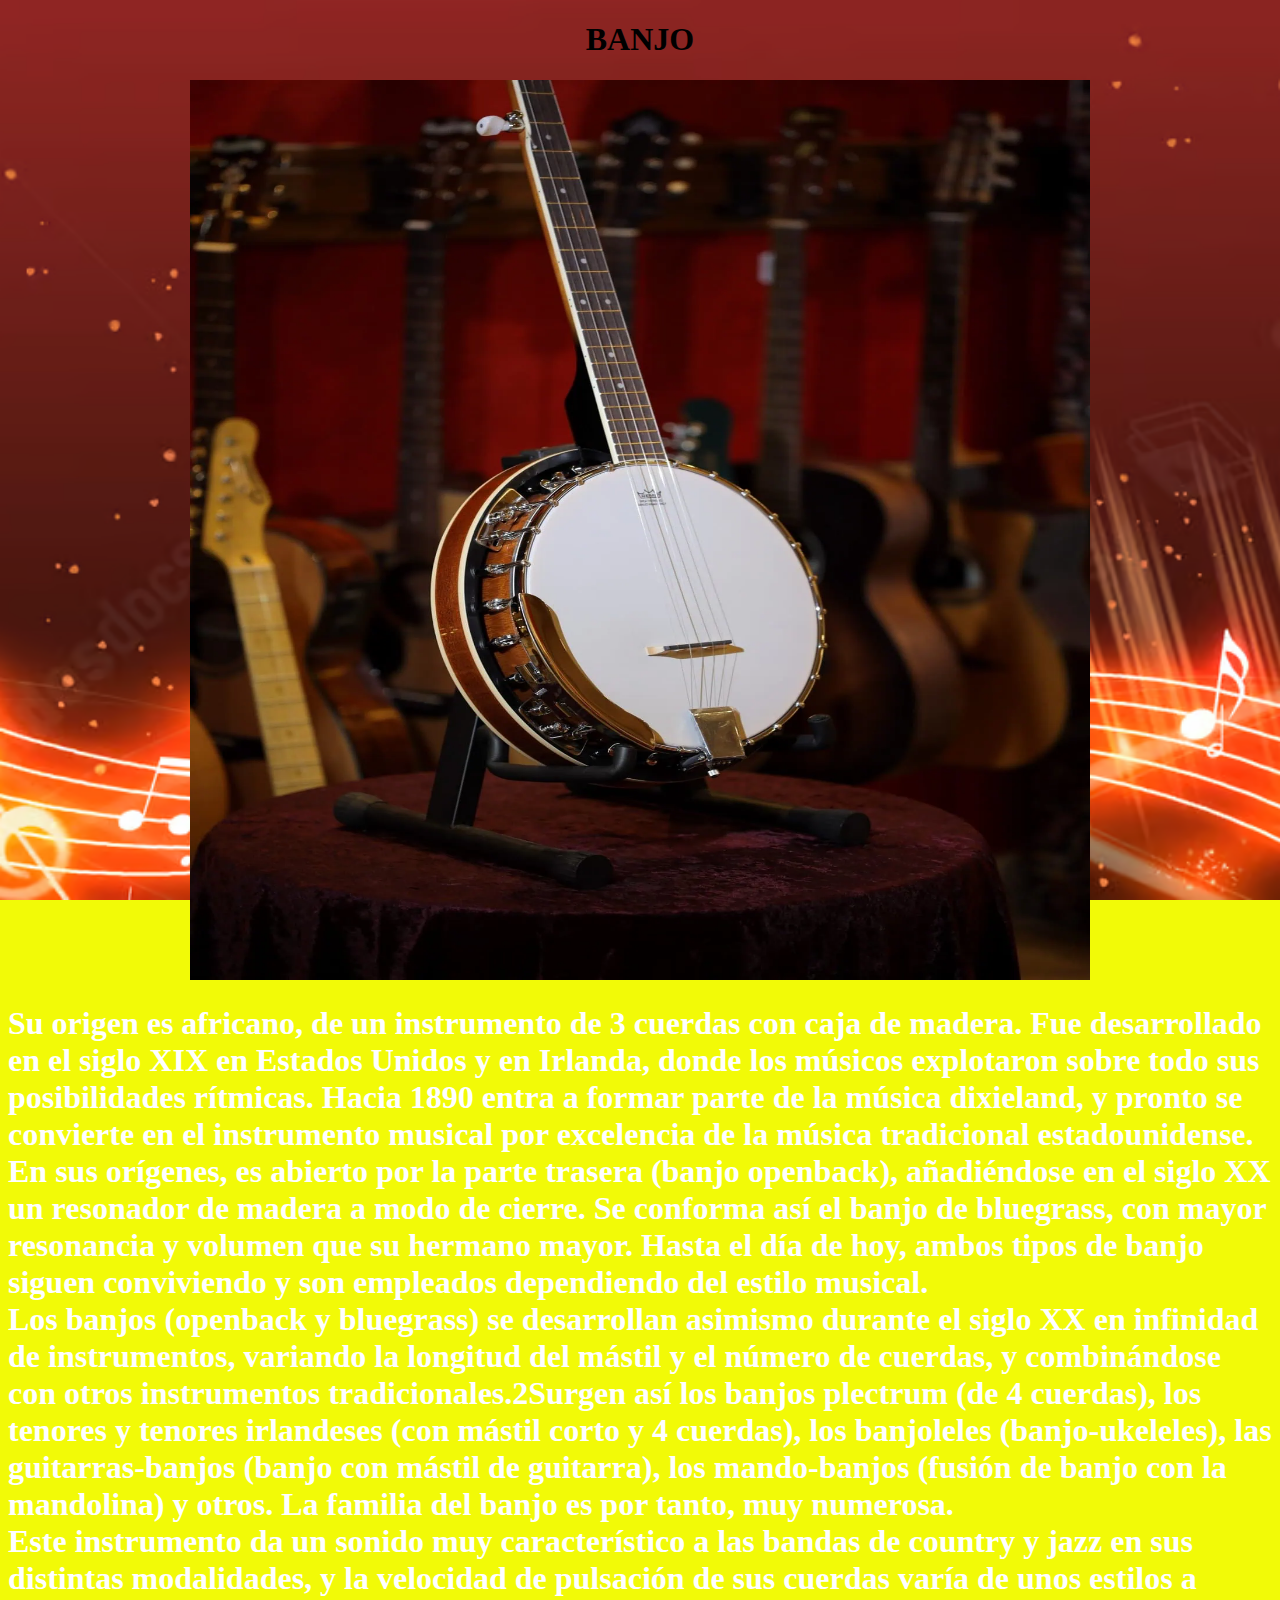
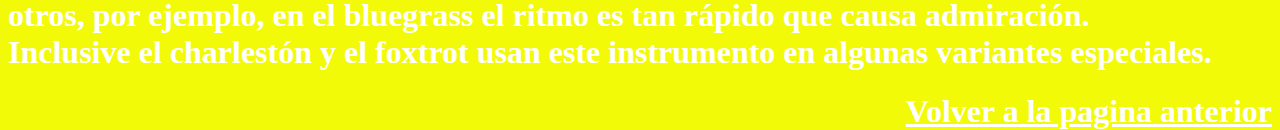
<file: banjo.html>
<!DOCTYPE html>
<html lang="en">

<head>
    <meta charset="UTF-8">
    <meta name="viewport" content="width=device-width, initial-scale=1.0">
    <link rel="stylesheet" href="./app1.css">
    <title>Banjo</title>
</head>

<body bgcolor="#f2fa07">
    <center>
        <header>
            <h1>BANJO</h1>
        </header>
        <img src="./banjo.webp" style="height: 900px; width: 900px;">
    </center>
    <section><p>
        <h1>Su origen es africano, de un instrumento de 3 cuerdas con caja de madera. Fue desarrollado en el siglo XIX en
        Estados Unidos y en Irlanda, donde los músicos explotaron sobre todo sus posibilidades rítmicas. Hacia 1890
        entra a formar parte de la música dixieland, y pronto se convierte en el instrumento musical por excelencia de
        la música tradicional estadounidense. <br>

        En sus orígenes, es abierto por la parte trasera (banjo openback), añadiéndose en el siglo XX un resonador de
        madera a modo de cierre. Se conforma así el banjo de bluegrass, con mayor resonancia y volumen que su hermano
        mayor. Hasta el día de hoy, ambos tipos de banjo siguen conviviendo y son empleados dependiendo del estilo
        musical. <br>

        Los banjos (openback y bluegrass) se desarrollan asimismo durante el siglo XX en infinidad de instrumentos,
        variando la longitud del mástil y el número de cuerdas, y combinándose con otros instrumentos tradicionales.2​
        Surgen así los banjos plectrum (de 4 cuerdas), los tenores y tenores irlandeses (con mástil corto y 4 cuerdas),
        los banjoleles (banjo-ukeleles), las guitarras-banjos (banjo con mástil de guitarra), los mando-banjos (fusión
        de banjo con la mandolina) y otros. La familia del banjo es por tanto, muy numerosa. <br>

        Este instrumento da un sonido muy característico a las bandas de country y jazz en sus distintas modalidades, y
        la velocidad de pulsación de sus cuerdas varía de unos estilos a otros, por ejemplo, en el bluegrass el ritmo es
        tan rápido que causa admiración. <br>

        Inclusive el charlestón y el foxtrot usan este instrumento en algunas variantes especiales.</h1>
    </p></section>
    <h1><a href="cuerdas.html" style="float: right; color: white;">Volver a la pagina anterior</a></h1>
</body>

</html>
</file>
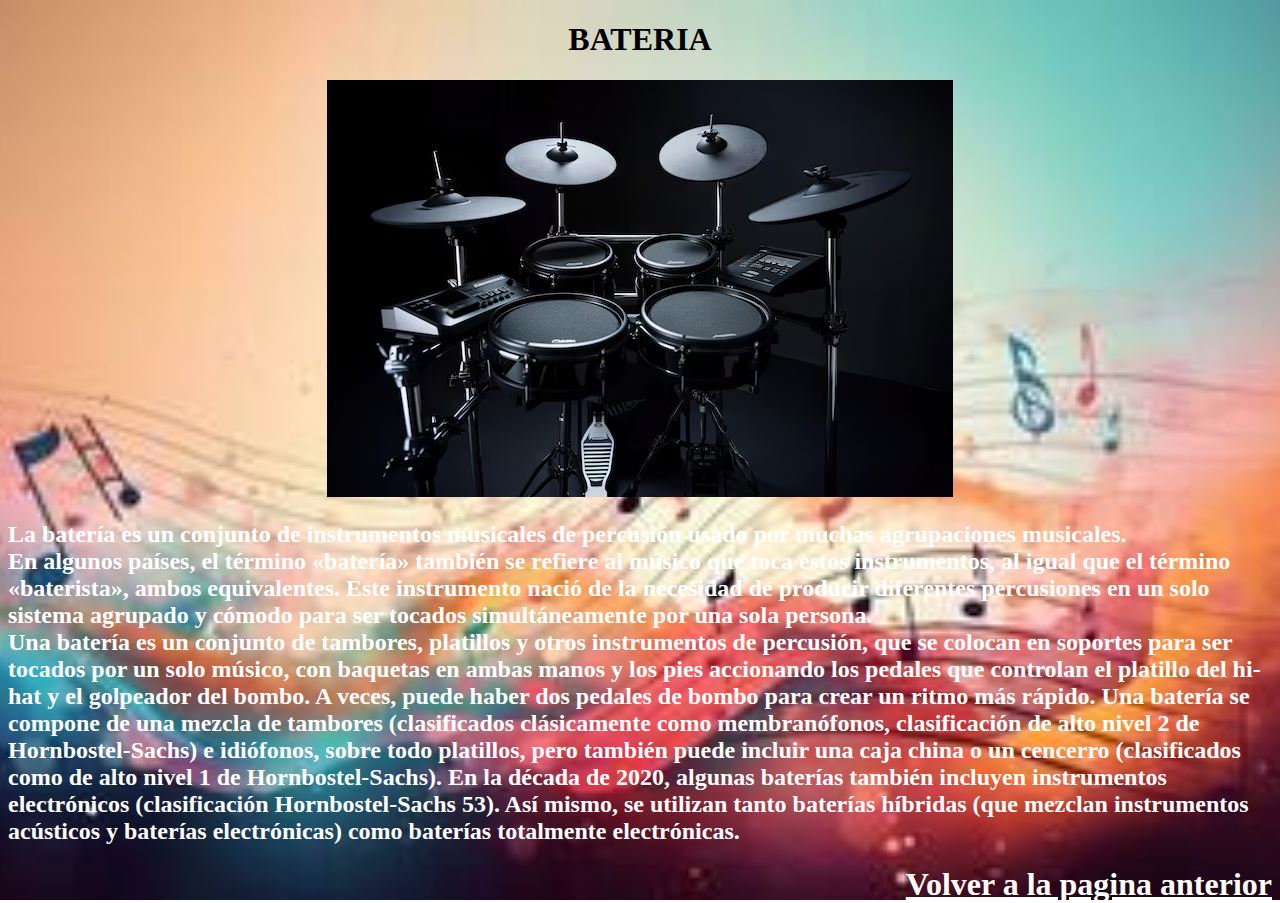
<file: bateria.html>
<!DOCTYPE html>
<html lang="en">

<head>
    <meta charset="UTF-8">
    <meta name="viewport" content="width=device-width, initial-scale=1.0">
    <link rel="stylesheet" href="./app2.css">
    <title>Bateria</title>
</head>

<body>
    <center>
        <header>
            <h1>BATERIA</h1>
        </header>
        <img src="./4.avif">
    </center>
    <section><p>
        <h2>La batería es un conjunto de instrumentos musicales de percusión usado por muchas agrupaciones musicales. <br>

        En algunos países, el término «batería» también se refiere al músico que toca estos instrumentos, al igual que
        el término «baterista», ambos equivalentes. Este instrumento nació de la necesidad de producir diferentes
        percusiones en un solo sistema agrupado y cómodo para ser tocados simultáneamente por una sola persona. <br>

        Una batería es un conjunto de tambores, platillos y otros instrumentos de percusión, que se colocan en soportes
        para ser tocados por un solo músico, con baquetas en ambas manos y los pies accionando los pedales que
        controlan el platillo del hi-hat y el golpeador del bombo. A veces, puede haber dos pedales de bombo para crear
        un ritmo más rápido. Una batería se compone de una mezcla de tambores (clasificados clásicamente como
        membranófonos, clasificación de alto nivel 2 de Hornbostel-Sachs) e idiófonos, sobre todo platillos, pero
        también puede incluir una caja china o un cencerro (clasificados como de alto nivel 1 de Hornbostel-Sachs). En
        la década de 2020, algunas baterías también incluyen instrumentos electrónicos (clasificación Hornbostel-Sachs
        53). Así mismo, se utilizan tanto baterías híbridas (que mezclan instrumentos acústicos y baterías electrónicas)
        como baterías totalmente electrónicas.</h2>
    </p></section>
    <h1><a href="percusion.html" style="float: right; color: white;">Volver a la pagina anterior</a></h1>
</body>

</html>
</file>
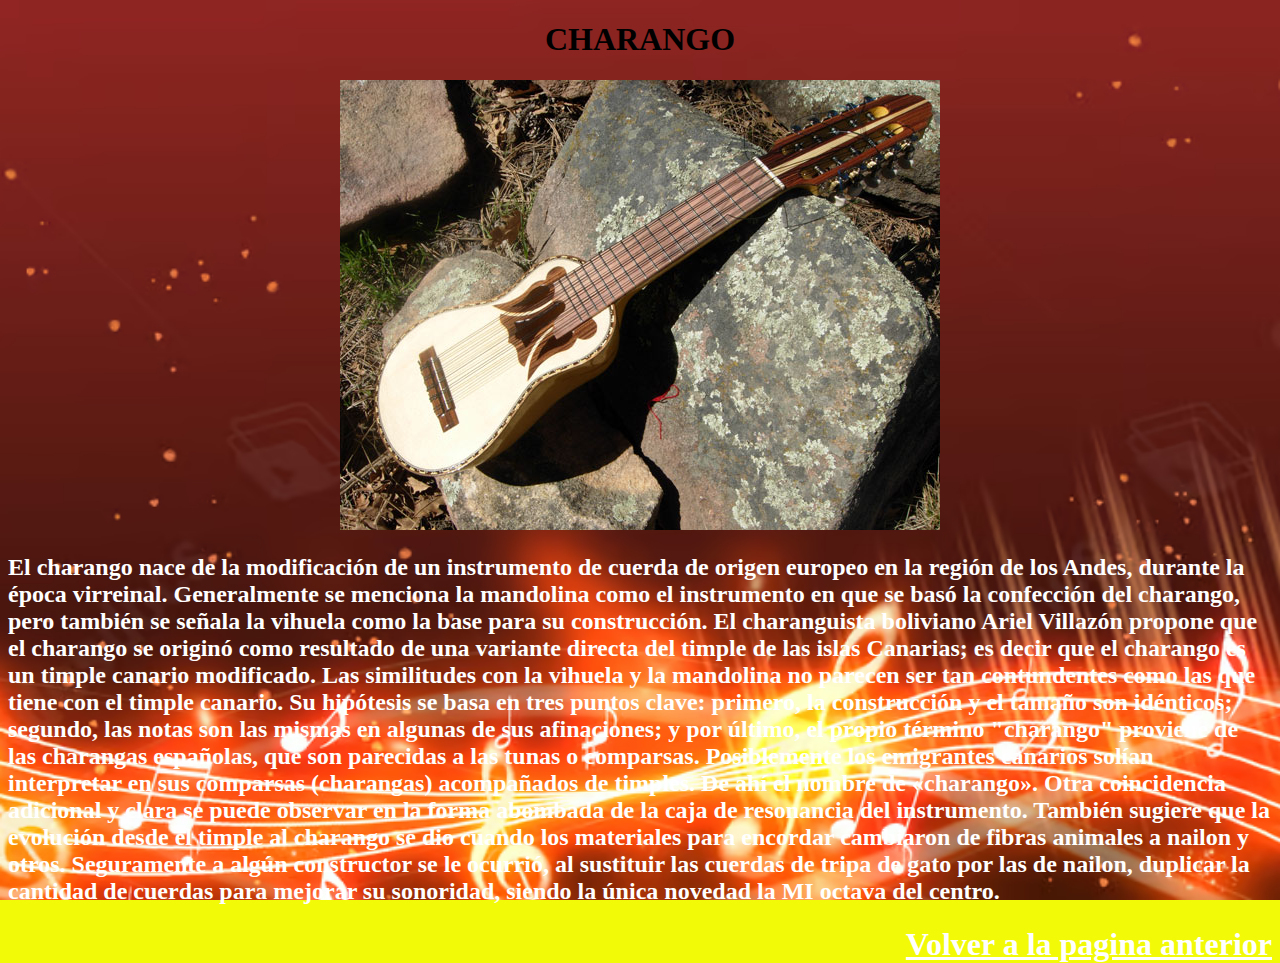
<file: charango.html>
<!DOCTYPE html>
<html lang="en">

<head>
    <meta charset="UTF-8">
    <meta name="viewport" content="width=device-width, initial-scale=1.0">
    <link rel="stylesheet" href="./app1.css">
    <title>Charango</title>
</head>

<body bgcolor="#f2fa07">
    <center>
        <header>
            <h1>CHARANGO</h1>
        </header>
        <img src="./charango.jpg">
    </center>
    <section><p>
        <h2>El charango nace de la modificación de un instrumento de cuerda de origen europeo en la región de los Andes,
        durante la época virreinal. Generalmente se menciona la mandolina como el instrumento en que se basó la
        confección del charango, pero también se señala la vihuela como la base para su construcción. El charanguista
        boliviano Ariel Villazón propone que el charango se originó como resultado de una variante directa del timple de
        las islas Canarias; es decir que el charango es un timple canario modificado. Las similitudes con la vihuela y
        la mandolina no parecen ser tan contundentes como las que tiene con el timple canario. Su hipótesis se basa en
        tres puntos clave: primero, la construcción y el tamaño son idénticos; segundo, las notas son las mismas en
        algunas de sus afinaciones; y por último, el propio término "charango" proviene de las charangas españolas, que
        son parecidas a las tunas o comparsas. Posiblemente los emigrantes canarios solían interpretar en sus comparsas
        (charangas) acompañados de timples. De ahí el nombre de «charango». Otra coincidencia adicional y clara se puede
        observar en la forma abombada de la caja de resonancia del instrumento. También sugiere que la evolución desde
        el timple al charango se dio cuando los materiales para encordar cambiaron de fibras animales a nailon y otros.
        Seguramente a algún constructor se le ocurrió, al sustituir las cuerdas de tripa de gato por las de nailon,
        duplicar la cantidad de cuerdas para mejorar su sonoridad, siendo la única novedad la MI octava del centro.</h2>
    </p></section>
    <h1><a href="cuerdas.html" style="float: right; color: white;">Volver a la pagina anterior</a></h1>
</body>

</html>
</file>
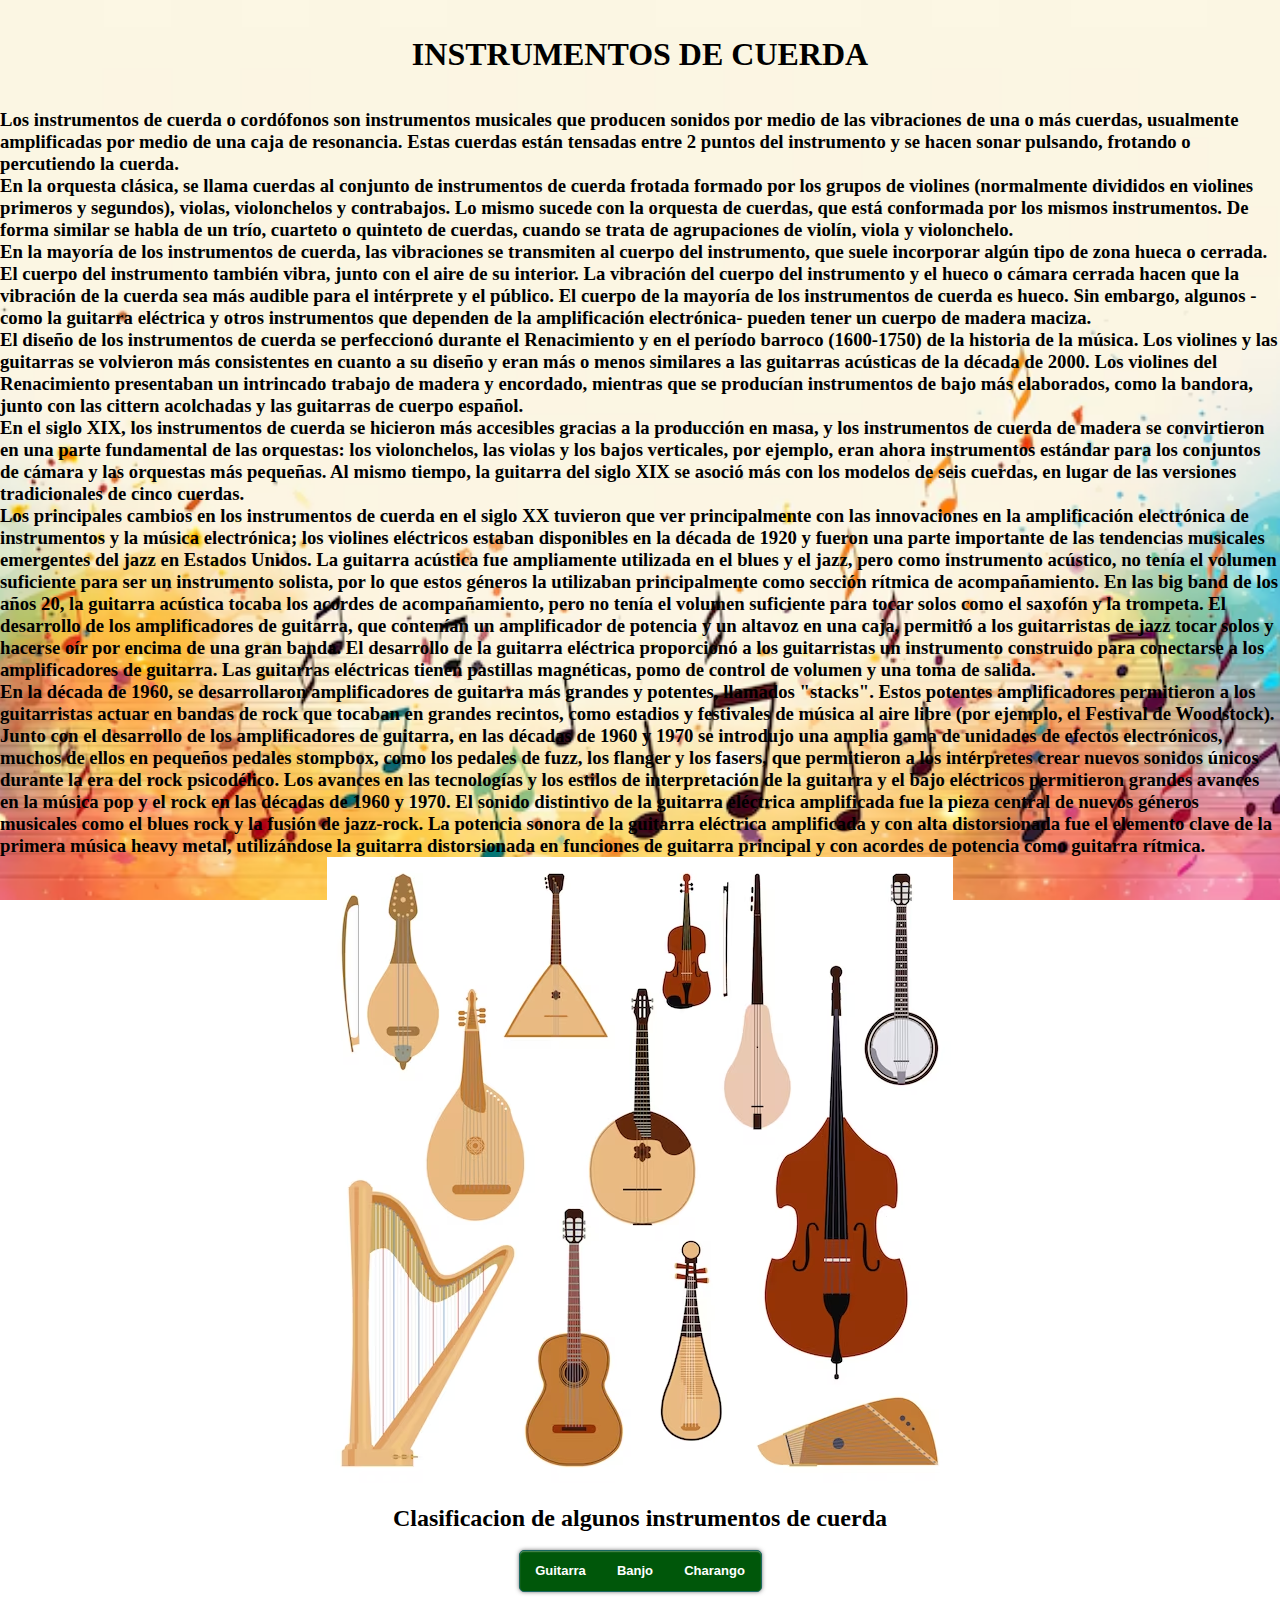
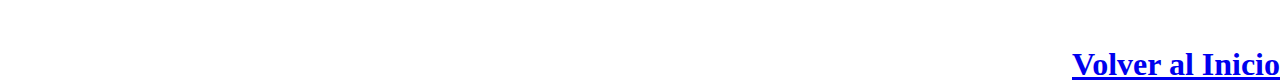
<file: cuerdas.html>
<!DOCTYPE html>
<html lang="en">

<head>
    <meta charset="UTF-8">
    <meta name="viewport" content="width=device-width, initial-scale=1.0">
    <link rel="stylesheet" href="./app.css">
    <title>Instrumentos de Cuerda</title>
</head>

<body>
    <center>
        <header><br><br>
            <h1>INSTRUMENTOS DE CUERDA</h1>
        </header>
    </center><br><br>
    <section><p>
    <h3>Los instrumentos de cuerda o cordófonos son instrumentos musicales que producen sonidos por medio de las
        vibraciones de una o más cuerdas, usualmente amplificadas por medio de una caja de resonancia. Estas cuerdas
        están tensadas entre 2 puntos del instrumento y se hacen sonar pulsando, frotando o percutiendo la cuerda. <br>

        En la orquesta clásica, se llama cuerdas al conjunto de instrumentos de cuerda frotada formado por los grupos de
        violines (normalmente divididos en violines primeros y segundos), violas, violonchelos y contrabajos. Lo mismo
        sucede con la orquesta de cuerdas, que está conformada por los mismos instrumentos. De forma similar se habla de
        un trío, cuarteto o quinteto de cuerdas, cuando se trata de agrupaciones de violín, viola y violonchelo. <br>

        En la mayoría de los instrumentos de cuerda, las vibraciones se transmiten al cuerpo del instrumento, que suele
        incorporar algún tipo de zona hueca o cerrada. El cuerpo del instrumento también vibra, junto con el aire de su
        interior. La vibración del cuerpo del instrumento y el hueco o cámara cerrada hacen que la vibración de la
        cuerda sea más audible para el intérprete y el público. El cuerpo de la mayoría de los instrumentos de cuerda es
        hueco. Sin embargo, algunos -como la guitarra eléctrica y otros instrumentos que dependen de la amplificación
        electrónica- pueden tener un cuerpo de madera maciza. <br>

        El diseño de los instrumentos de cuerda se perfeccionó durante el Renacimiento y en el período barroco
        (1600-1750) de la historia de la música. Los violines y las guitarras se volvieron más consistentes en cuanto a
        su diseño y eran más o menos similares a las guitarras acústicas de la década de 2000. Los violines del
        Renacimiento presentaban un intrincado trabajo de madera y encordado, mientras que se producían instrumentos de
        bajo más elaborados, como la bandora, junto con las cittern acolchadas y las guitarras de cuerpo español. <br>

        En el siglo XIX, los instrumentos de cuerda se hicieron más accesibles gracias a la producción en masa, y los
        instrumentos de cuerda de madera se convirtieron en una parte fundamental de las orquestas: los violonchelos,
        las violas y los bajos verticales, por ejemplo, eran ahora instrumentos estándar para los conjuntos de cámara y
        las orquestas más pequeñas. Al mismo tiempo, la guitarra del siglo XIX se asoció más con los modelos de seis
        cuerdas, en lugar de las versiones tradicionales de cinco cuerdas. <br>

        Los principales cambios en los instrumentos de cuerda en el siglo XX tuvieron que ver principalmente con las
        innovaciones en la amplificación electrónica de instrumentos y la música electrónica; los violines eléctricos
        estaban disponibles en la década de 1920 y fueron una parte importante de las tendencias musicales emergentes
        del jazz en Estados Unidos. La guitarra acústica fue ampliamente utilizada en el blues y el jazz, pero como
        instrumento acústico, no tenía el volumen suficiente para ser un instrumento solista, por lo que estos géneros
        la utilizaban principalmente como sección rítmica de acompañamiento. En las big band de los años 20, la guitarra
        acústica tocaba los acordes de acompañamiento, pero no tenía el volumen suficiente para tocar solos como el
        saxofón y la trompeta. El desarrollo de los amplificadores de guitarra, que contenían un amplificador de
        potencia y un altavoz en una caja, permitió a los guitarristas de jazz tocar solos y hacerse oír por encima de
        una gran banda. El desarrollo de la guitarra eléctrica proporcionó a los guitarristas un instrumento construido
        para conectarse a los amplificadores de guitarra. Las guitarras eléctricas tienen pastillas magnéticas, pomo de
        control de volumen y una toma de salida. <br>

        En la década de 1960, se desarrollaron amplificadores de guitarra más grandes y potentes, llamados "stacks".
        Estos potentes amplificadores permitieron a los guitarristas actuar en bandas de rock que tocaban en grandes
        recintos, como estadios y festivales de música al aire libre (por ejemplo, el Festival de Woodstock). Junto con
        el desarrollo de los amplificadores de guitarra, en las décadas de 1960 y 1970 se introdujo una amplia gama de
        unidades de efectos electrónicos, muchos de ellos en pequeños pedales stompbox, como los pedales de fuzz, los
        flanger y los fasers, que permitieron a los intérpretes crear nuevos sonidos únicos durante la era del rock
        psicodélico. Los avances en las tecnologías y los estilos de interpretación de la guitarra y el bajo eléctricos
        permitieron grandes avances en la música pop y el rock en las décadas de 1960 y 1970. El sonido distintivo de la
        guitarra eléctrica amplificada fue la pieza central de nuevos géneros musicales como el blues rock y la fusión
        de jazz-rock. La potencia sonora de la guitarra eléctrica amplificada y con alta distorsionada fue el elemento
        clave de la primera música heavy metal, utilizándose la guitarra distorsionada en funciones de guitarra
        principal y con acordes de potencia como guitarra rítmica. </h3>
    </p></section>
    <center>
        <img src="./11.avif">
        <section>
            <br>
            <h2>Clasificacion de algunos instrumentos de cuerda</h2><br>
            <link rel="stylesheet" href="mbcsmbljql.css" type="text/css" />
            <div id="mbljqlebul_wrapper" style="max-width: 241px;">
                <ul id="mbljqlebul_table" class="mbljqlebul_menulist css_menu">
                    <li class="first_button">
                        <div class="buttonbg" style="width: 82px;"><a href="guitarra.html">Guitarra</a></div>
                    </li>
                    <li>
                        <div class="buttonbg" style="width: 67px;"><a href="banjo.html">Banjo</a></div>
                    </li>
                    <li class="last_button">
                        <div class="buttonbg"><a href="charango.html">Charango</a></div>
                    </li>
                </ul>
            </div>
        </section>
        <script type="text/javascript" src="mbjsmbljql.js"></script>
        <br>
    </center>
    <br><br>
    <h1><a href="./index.html" style="float: right;">Volver al Inicio</a></h1>
</body>

</html>
</file>
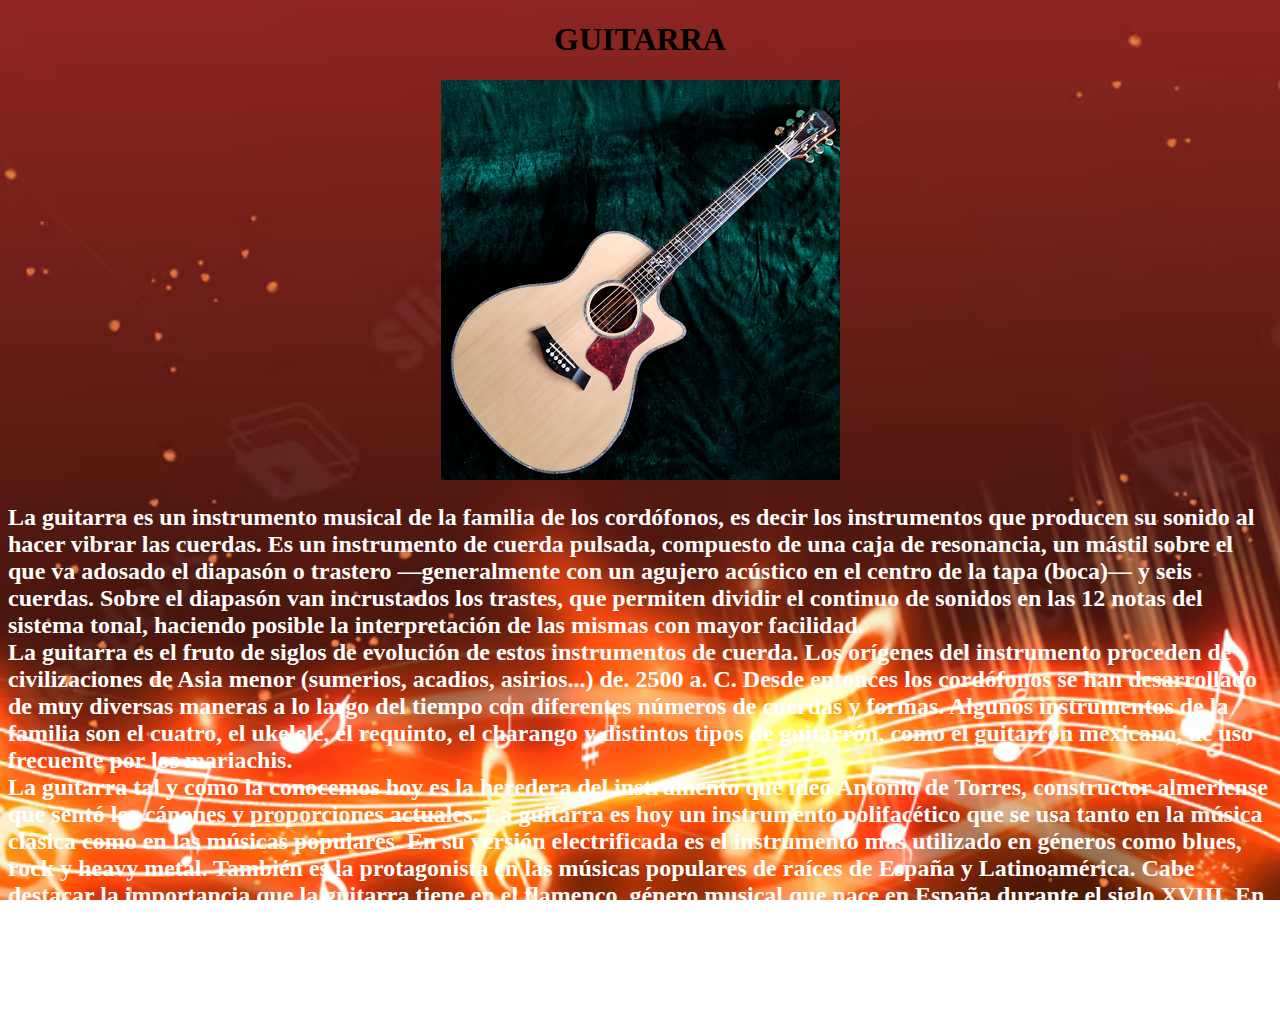
<file: guitarra.html>
<!DOCTYPE html>
<html lang="en">

<head>
    <meta charset="UTF-8">
    <meta name="viewport" content="width=device-width, initial-scale=1.0">
    <link rel="stylesheet" href="./app1.css">
    <title>Guitarra</title>
</head>

<body>
    <center>
        <header>
            <h1>GUITARRA</h1>
        </header>
        <img src="./guitarra.png">
    </center>
    <section><p>
        <h2>La guitarra es un instrumento musical de la familia de los cordófonos, es decir los instrumentos que producen su
        sonido al hacer vibrar las cuerdas. Es un instrumento de cuerda pulsada, compuesto de una caja de resonancia, un
        mástil sobre el que va adosado el diapasón o trastero —generalmente con un agujero acústico en el centro de la
        tapa (boca)— y seis cuerdas. Sobre el diapasón van incrustados los trastes, que permiten dividir el continuo
        de sonidos en las 12 notas del sistema tonal, haciendo posible la interpretación de las mismas con mayor
        facilidad. <br>

        La guitarra es el fruto de siglos de evolución de estos instrumentos de cuerda. Los orígenes del instrumento
        proceden de civilizaciones de Asia menor (sumerios, acadios, asirios...) de. 2500 a. C. Desde entonces los
        cordófonos se han desarrollado de muy diversas maneras a lo largo del tiempo con diferentes números de cuerdas y
        formas. Algunos instrumentos de la familia son el cuatro, el ukelele, el requinto, el charango y distintos tipos
        de guitarrón, como el guitarrón mexicano, de uso frecuente por los mariachis. <br>

        La guitarra tal y como la conocemos hoy es la heredera del instrumento que ideó Antonio de Torres, constructor
        almeriense que sentó los cánones y proporciones actuales. La guitarra es hoy un instrumento polifacético que
        se usa tanto en la música clásica como en las músicas populares. En su versión electrificada es el instrumento
        más utilizado en géneros como blues, rock y heavy metal. También es la protagonista en las músicas populares de
        raíces de España y Latinoamérica. Cabe destacar la importancia que la guitarra tiene en el flamenco, género
        musical que nace en España durante el siglo XVIII. En la actualidad los guitarristas flamencos suelen usar una
        guitarra con ligeras variaciones en la construcción, conocida como guitarra de flamenco. La guitarra clásica
        es también bastante frecuente entre los cantautores.</h2>
    </p></section>
    <h1><a href="cuerdas.html" style="float: right; color: white;">Volver a la pagina anterior</a></h1>
</body>

</html>
</file>
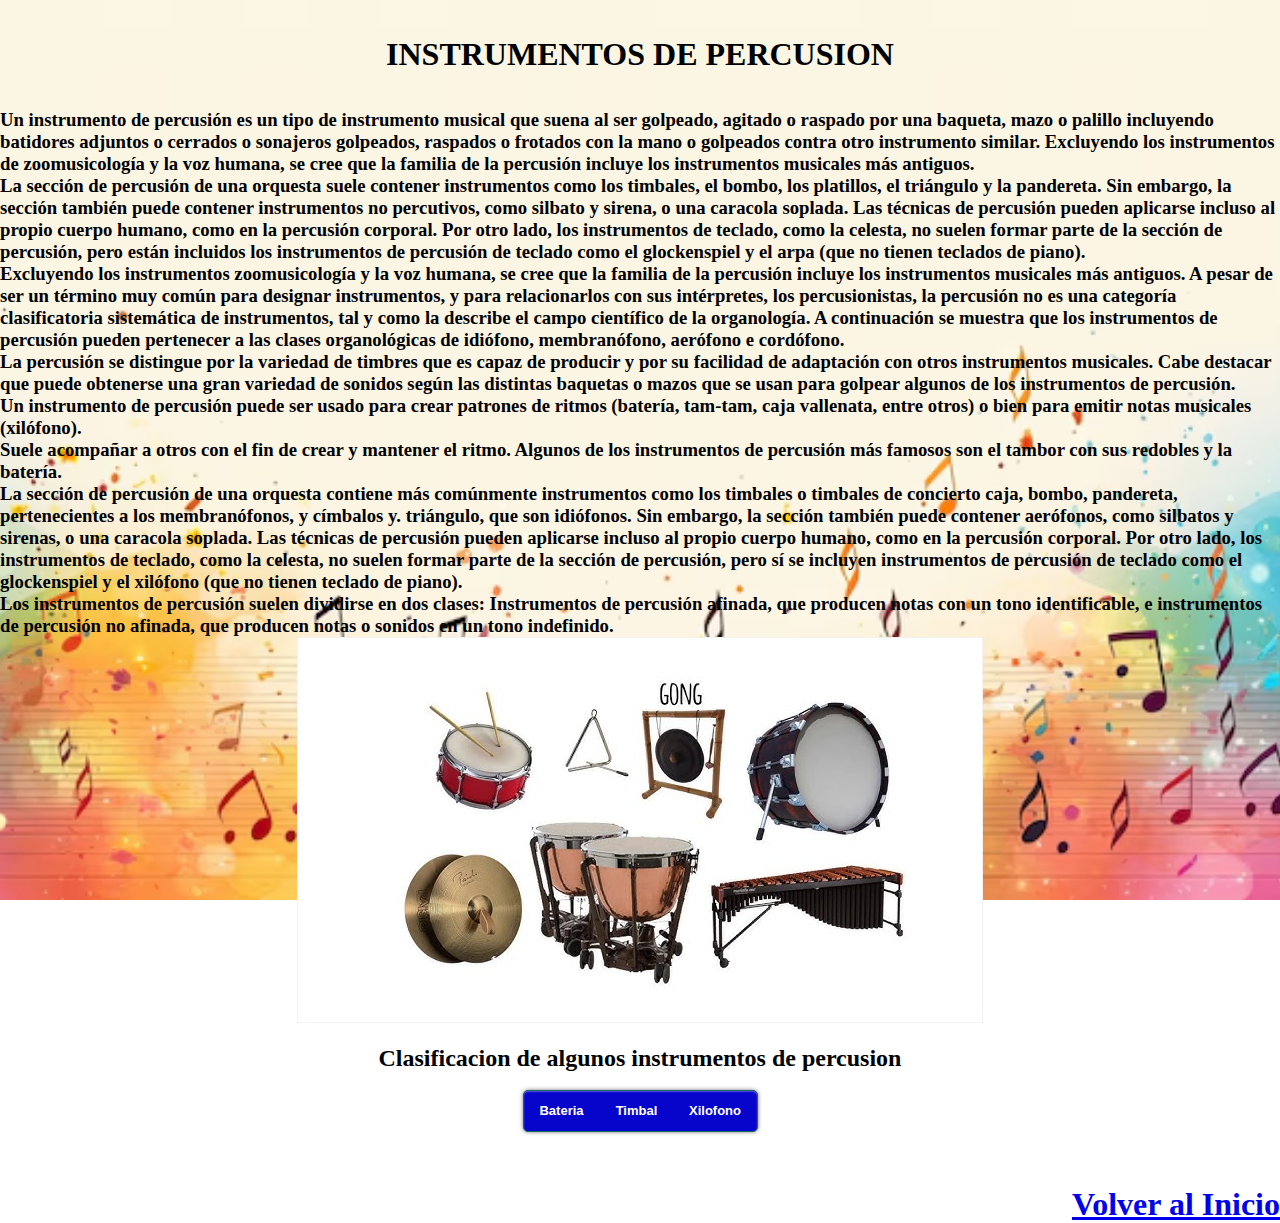
<file: percusion.html>
<!DOCTYPE html>
<html lang="en">

<head>
    <meta charset="UTF-8">
    <meta name="viewport" content="width=device-width, initial-scale=1.0">
    <link rel="stylesheet" href="./app.css">
    <title>Instrumentos de Percusion</title>
</head>

<body>
    <center>
        <header><br><br><h1>INSTRUMENTOS DE PERCUSION</h1></header>
    </center><br><br>
    <section><p>
        <h3>Un instrumento de percusión es un tipo de instrumento musical que suena al ser golpeado, agitado o raspado por
        una baqueta, mazo o palillo incluyendo batidores adjuntos o cerrados o sonajeros golpeados, raspados o frotados
        con la mano o golpeados contra otro instrumento similar. Excluyendo los instrumentos de zoomusicología y la
        voz humana, se cree que la familia de la percusión incluye los instrumentos musicales más antiguos. <br>

        La sección de percusión de una orquesta suele contener instrumentos como los timbales, el bombo, los platillos,
        el triángulo y la pandereta. Sin embargo, la sección también puede contener instrumentos no percutivos, como
        silbato y sirena, o una caracola soplada. Las técnicas de percusión pueden aplicarse incluso al propio cuerpo
        humano, como en la percusión corporal. Por otro lado, los instrumentos de teclado, como la celesta, no suelen
        formar parte de la sección de percusión, pero están incluidos los instrumentos de percusión de teclado como el
        glockenspiel y el arpa (que no tienen teclados de piano). <br>

        Excluyendo los instrumentos zoomusicología y la voz humana, se cree que la familia de la percusión incluye los
        instrumentos musicales más antiguos. A pesar de ser un término muy común para designar instrumentos, y para
        relacionarlos con sus intérpretes, los percusionistas, la percusión no es una categoría clasificatoria
        sistemática de instrumentos, tal y como la describe el campo científico de la organología. A continuación se
        muestra que los instrumentos de percusión pueden pertenecer a las clases organológicas de idiófono,
        membranófono, aerófono e cordófono. <br>

        La percusión se distingue por la variedad de timbres que es capaz de producir y por su facilidad de adaptación
        con otros instrumentos musicales. Cabe destacar que puede obtenerse una gran variedad de sonidos según las
        distintas baquetas o mazos que se usan para golpear algunos de los instrumentos de percusión. <br>

        Un instrumento de percusión puede ser usado para crear patrones de ritmos (batería, tam-tam, caja vallenata,
        entre otros) o bien para emitir notas musicales (xilófono). <br>
        Suele acompañar a otros con el fin de crear y mantener el ritmo. Algunos de los instrumentos de percusión más
        famosos son el tambor con sus redobles y la batería. <br>

        La sección de percusión de una orquesta contiene más comúnmente instrumentos como los timbales o timbales de
        concierto caja, bombo, pandereta, pertenecientes a los membranófonos, y címbalos y. triángulo, que son
        idiófonos. Sin embargo, la sección también puede contener aerófonos, como silbatos y sirenas, o una caracola
        soplada. Las técnicas de percusión pueden aplicarse incluso al propio cuerpo humano, como en la percusión
        corporal. Por otro lado, los instrumentos de teclado, como la celesta, no suelen formar parte de la sección de
        percusión, pero sí se incluyen instrumentos de percusión de teclado como el glockenspiel y el xilófono (que no
        tienen teclado de piano). <br>

        Los instrumentos de percusión suelen dividirse en dos clases: Instrumentos de percusión afinada, que producen
        notas con un tono identificable, e instrumentos de percusión no afinada, que producen notas o sonidos en un tono
        indefinido.</h3>
    </p></section>
    <center>
        <img src="./10.jpg">
        <section>
            <br>
            <h2>Clasificacion de algunos instrumentos de percusion</h2><br>
            <link rel="stylesheet" href="mbcsmbuw2b.css" type="text/css" />
            <div id="mbuw2bebul_wrapper" style="max-width: 233px;">
                <ul id="mbuw2bebul_table" class="mbuw2bebul_menulist css_menu">
                    <li class="first_button">
                        <div class="buttonbg"><a href="bateria.html">Bateria</a></div>
                    </li>
                    <li>
                        <div class="buttonbg" style="width: 74px;"><a href="timbal.html">Timbal</a></div>
                    </li>
                    <li class="last_button">
                        <div class="buttonbg" style="width: 83px;"><a href="xilofono.html">Xilofono</a></div>
                    </li>
                </ul>
            </div>
        </section>
        <script type="text/javascript" src="mbjsmbuw2b.js"></script>
        <br>
    </center>
    <br><br>
    <h1><a href="./index.html" style="float: right;">Volver al Inicio</a></h1>
</body>

</html>
</file>
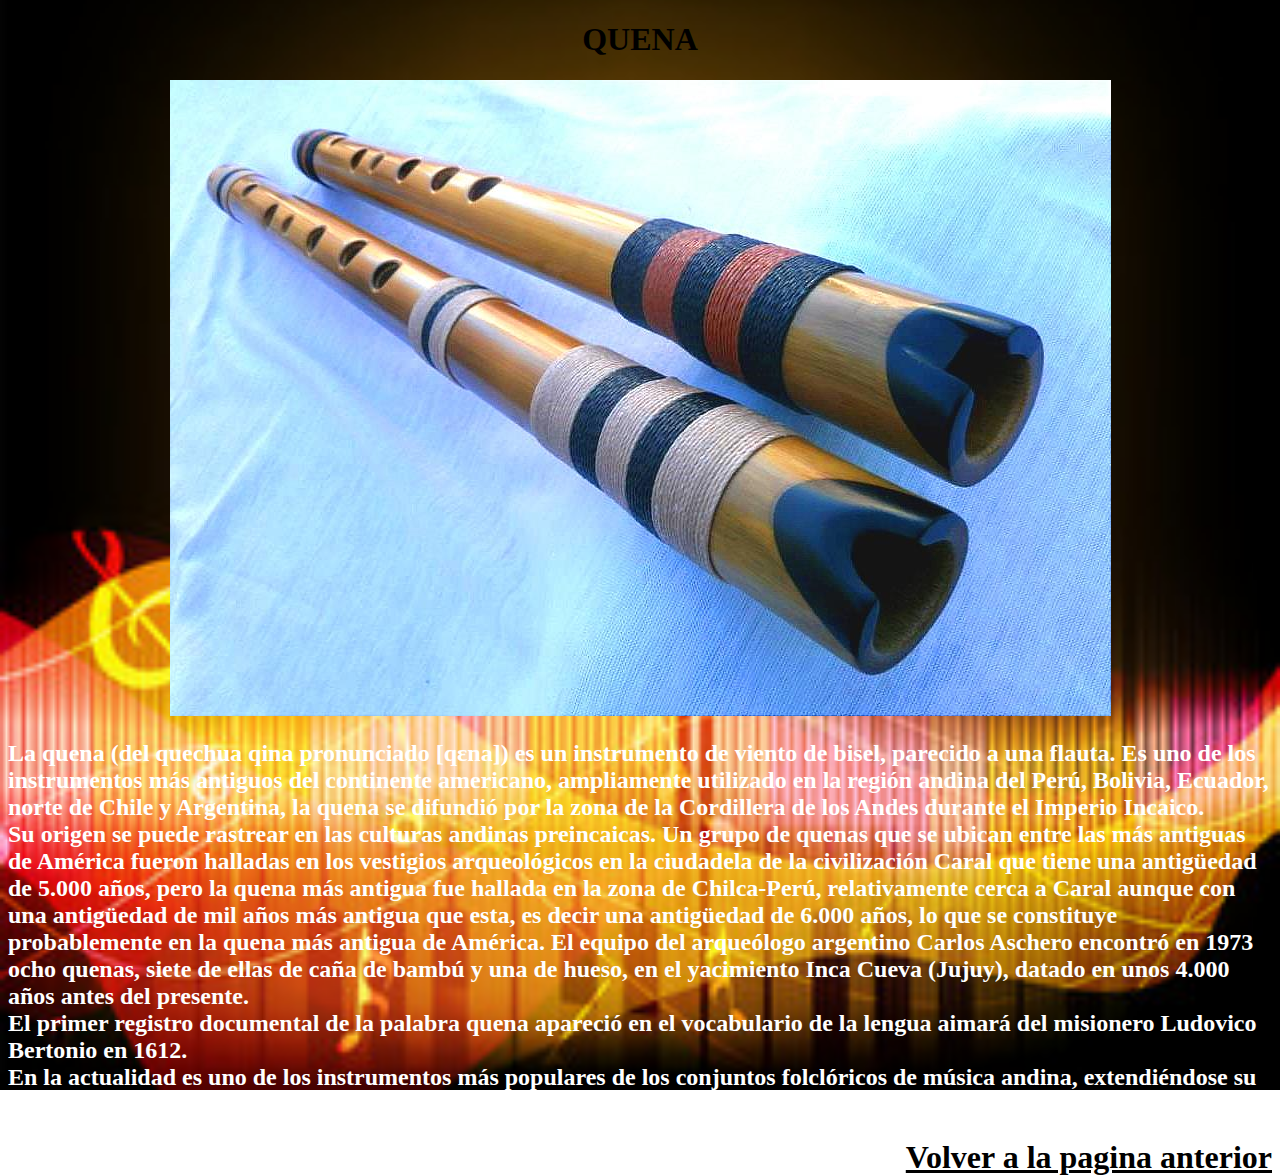
<file: quena.html>
<!DOCTYPE html>
<html lang="en">

<head>
    <meta charset="UTF-8">
    <meta name="viewport" content="width=device-width, initial-scale=1.0">
    <link rel="stylesheet" href="./app3.css">
    <title>Quena</title>
</head>

<body>
    <center>
        <header>
            <h1>QUENA</h1>
        </header>
        <img src="./7.jpg">
    </center>
    <section><p>
        <h2>La quena (del quechua qina pronunciado [qɛna]) es un instrumento de viento de bisel, parecido a una flauta.
        Es uno de los instrumentos más antiguos del continente americano, ampliamente utilizado en la región andina del
        Perú, Bolivia, Ecuador, norte de Chile y Argentina, la quena se difundió por la zona de la Cordillera de los
        Andes durante el Imperio Incaico. <br>

        Su origen se puede rastrear en las culturas andinas preincaicas. Un grupo de quenas que se ubican entre las más
        antiguas de América fueron halladas en los vestigios arqueológicos en la ciudadela de la civilización Caral que
        tiene una antigüedad de 5.000 años, pero la quena más antigua fue hallada en la zona de Chilca-Perú,
        relativamente cerca a Caral aunque con una antigüedad de mil años más antigua que esta, es decir una antigüedad
        de 6.000 años, lo que se constituye probablemente en la quena más antigua de América. El equipo del arqueólogo
        argentino Carlos Aschero encontró en 1973 ocho quenas, siete de ellas de caña de bambú y una de hueso, en el
        yacimiento Inca Cueva (Jujuy), datado en unos 4.000 años antes del presente. <br>

        El primer registro documental de la palabra quena apareció en el vocabulario de la lengua aimará del misionero
        Ludovico Bertonio en 1612. <br>

        En la actualidad es uno de los instrumentos más populares de los conjuntos folclóricos de música andina,
        extendiéndose su uso también a la música de fusión, world music, música nueva era, etc.</h2>
    </p></section>
    <h1><a href="vientos.html" style="float: right; color: black;">Volver a la pagina anterior</a></h1>
</body>

</html>
</file>
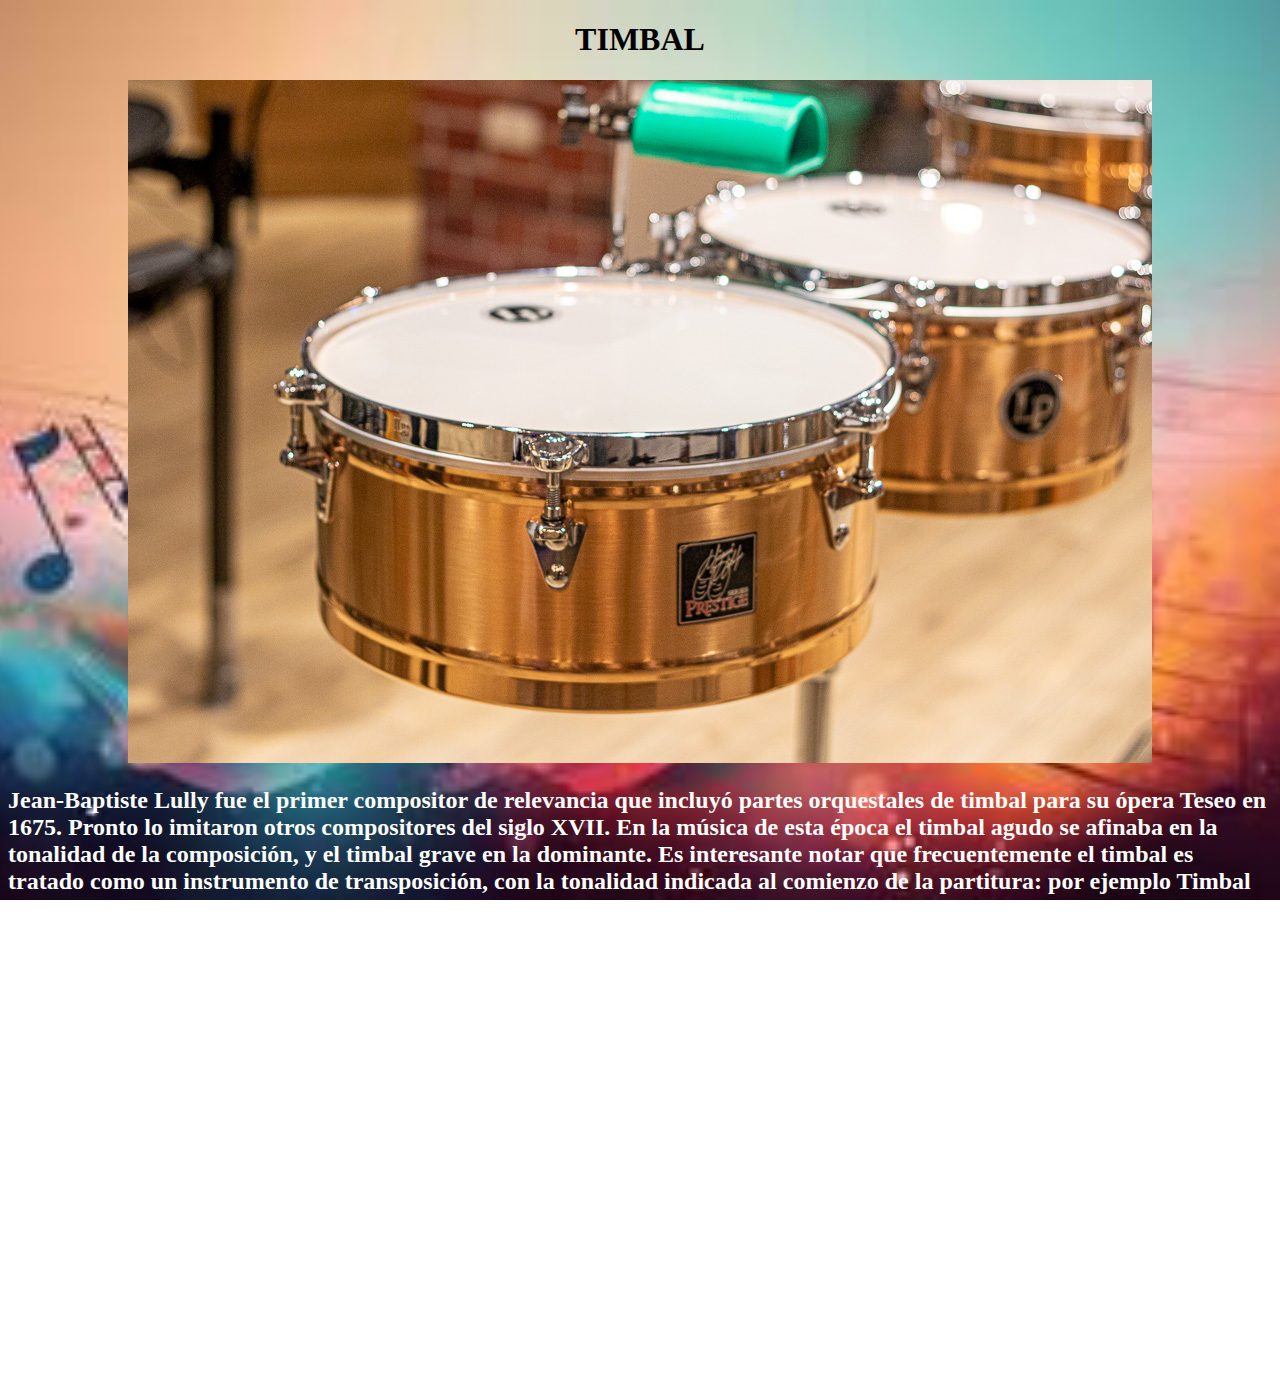
<file: timbal.html>
<!DOCTYPE html>
<html lang="en">

<head>
    <meta charset="UTF-8">
    <meta name="viewport" content="width=device-width, initial-scale=1.0">
    <link rel="stylesheet" href="./app2.css">
    <title>Timbal</title>
</head>

<body>
    <center>
        <header>
            <h1>TIMBAL</h1>
        </header>
        <img src="./5.jpg">
    </center>
    <section><p>
        <h2>Jean-Baptiste Lully fue el primer compositor de relevancia que incluyó partes orquestales de timbal para su
        ópera Teseo en 1675. Pronto lo imitaron otros compositores del siglo XVII. En la música de esta época el timbal
        agudo se afinaba en la tonalidad de la composición, y el timbal grave en la dominante. Es interesante notar que
        frecuentemente el timbal es tratado como un instrumento de transposición, con la tonalidad indicada al comienzo
        de la partitura: por ejemplo Timbal en La-Re. <br>

        Luego, ya avanzado el período barroco, Johann Sebastian Bach escribió una cantata secular titulada Tönet, ihr
        Pauken! Erschallet, Trompeten! donde los timbales aparecen en primer plano. La pieza comienza con un solo de
        timbal y luego coro y timbal recrean la melodía en diferentes combinaciones. Bach usó posteriormente este
        material en su oratorio de Navidad Jauchzet, frohlocket!. <br>

        Ludwig van Beethoven revolucionó la música de timbal a principios del siglo XIX. No solo escribió para
        instrumentos afinados en intervalos distintos de cuartas o quintas, sino que le dio la relevancia de una voz
        independiente sobre la base de Tönet, ihr Pauken! Por ejemplo, su Concierto para Violín de 1806 se inicia con
        cinco golpes de timbal, y el scherzo de su novena sinfonía (1824) muestra al timbal en un contrapunto con la
        orquesta. <br>

        El siguiente innovador fue Hector Berlioz, primer compositor en indicar las baquetas exactas a utilizar (madera,
        cobertura de fieltro, etc). En muchas de sus obras, por ejemplo su Sinfonía fantástica (1830), requirió la
        actuación de varios timbales simultáneos. <br>

        Hasta fines del siglo XIX los timbales se afinaron manualmente, es decir, mediante una serie de tornillos
        denominados «llaves», que alteraban la tensión del parche al ser girados por el intérprete. Dado que esta
        operación era relativamente lenta, los compositores debían prever un tiempo razonable para que se pudiera
        cambiar la afinación durante el desarrollo de una obra.</h2>
    </p></section>
    <h1><a href="percusion.html" style="float: right; color: white;">Volver a la pagina anterior</a></h1>
</body>

</html>
</file>
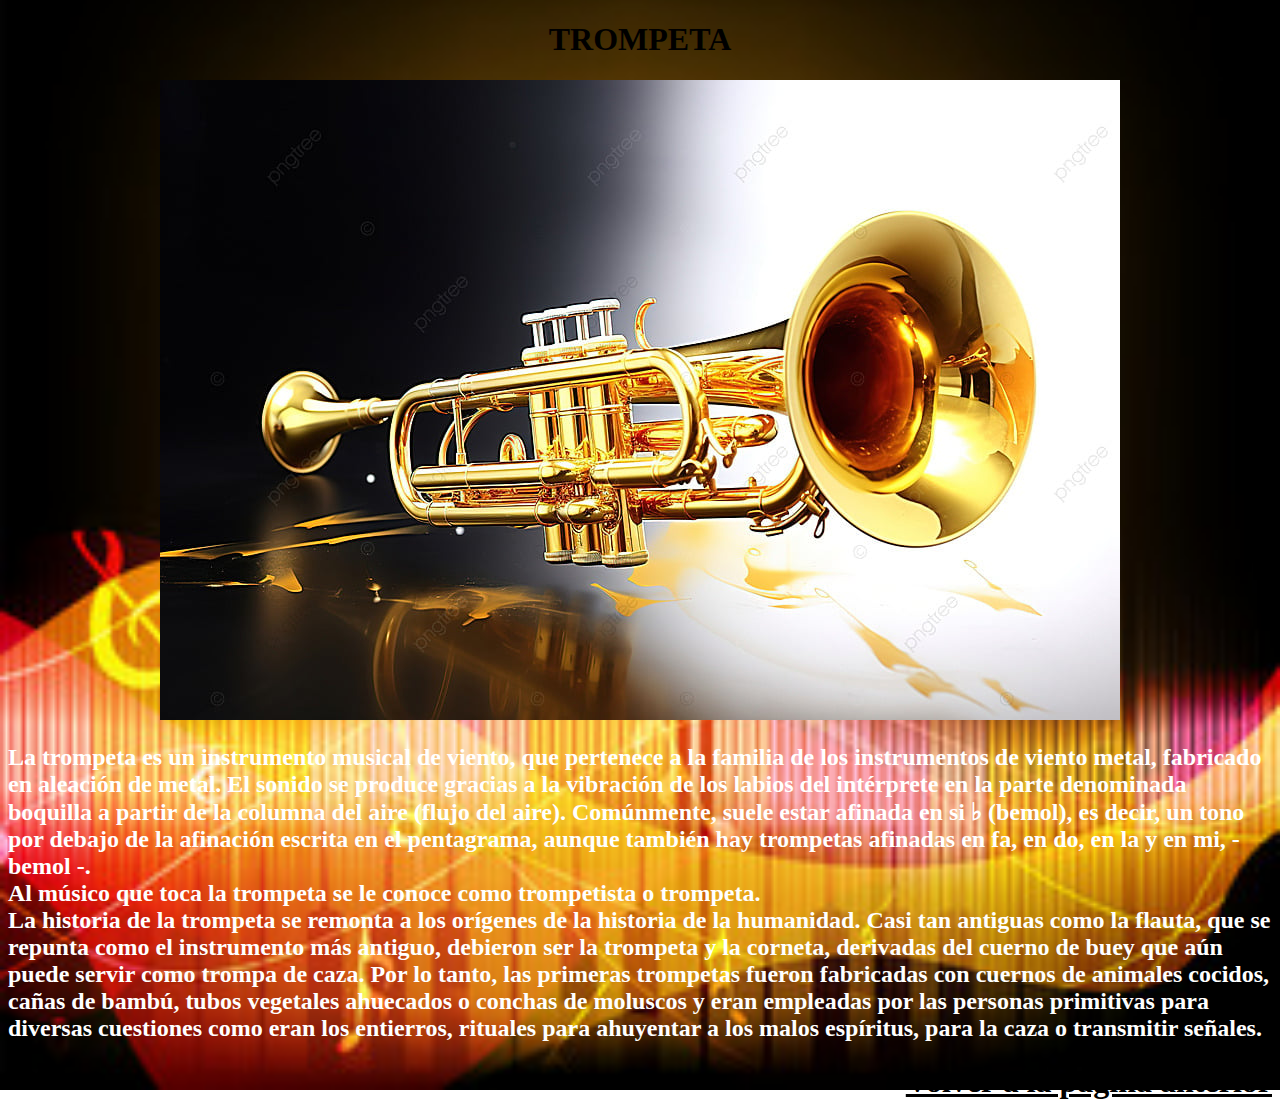
<file: trompeta.html>
<!DOCTYPE html>
<html lang="en">

<head>
    <meta charset="UTF-8">
    <meta name="viewport" content="width=device-width, initial-scale=1.0">
    <link rel="stylesheet" href="./app3.css">
    <title>Trompeta</title>
</head>

<body>
    <center>
        <header>
            <h1>TROMPETA</h1>
        </header>
        <img src="./9.jpg">
    </center>
    <section><p>
        <h2>La trompeta es un instrumento musical de viento, que pertenece a la familia de los instrumentos de viento metal,
        fabricado en aleación de metal. El sonido se produce gracias a la vibración de los labios del intérprete en la
        parte denominada boquilla a partir de la columna del aire (flujo del aire). Comúnmente, suele estar afinada en
        si ♭ (bemol), es decir, un tono por debajo de la afinación escrita en el pentagrama, aunque también hay
        trompetas afinadas en fa, en do, en la y en mi, - bemol -. <br>

        Al músico que toca la trompeta se le conoce como trompetista o trompeta. <br>

        La historia de la trompeta se remonta a los orígenes de la historia de la humanidad. Casi tan antiguas como la
        flauta, que se repunta como el instrumento más antiguo, debieron ser la trompeta y la corneta, derivadas del
        cuerno de buey que aún puede servir como trompa de caza. Por lo tanto, las primeras trompetas fueron fabricadas
        con cuernos de animales cocidos, cañas de bambú, tubos vegetales ahuecados o conchas de moluscos y eran
        empleadas por las personas primitivas para diversas cuestiones como eran los entierros, rituales para ahuyentar
        a los malos espíritus, para la caza o transmitir señales.</h2>
    </p></section>
    <h1><a href="vientos.html" style="float: right; color: black;">Volver a la pagina anterior</a></h1>
</body>

</html>
</file>
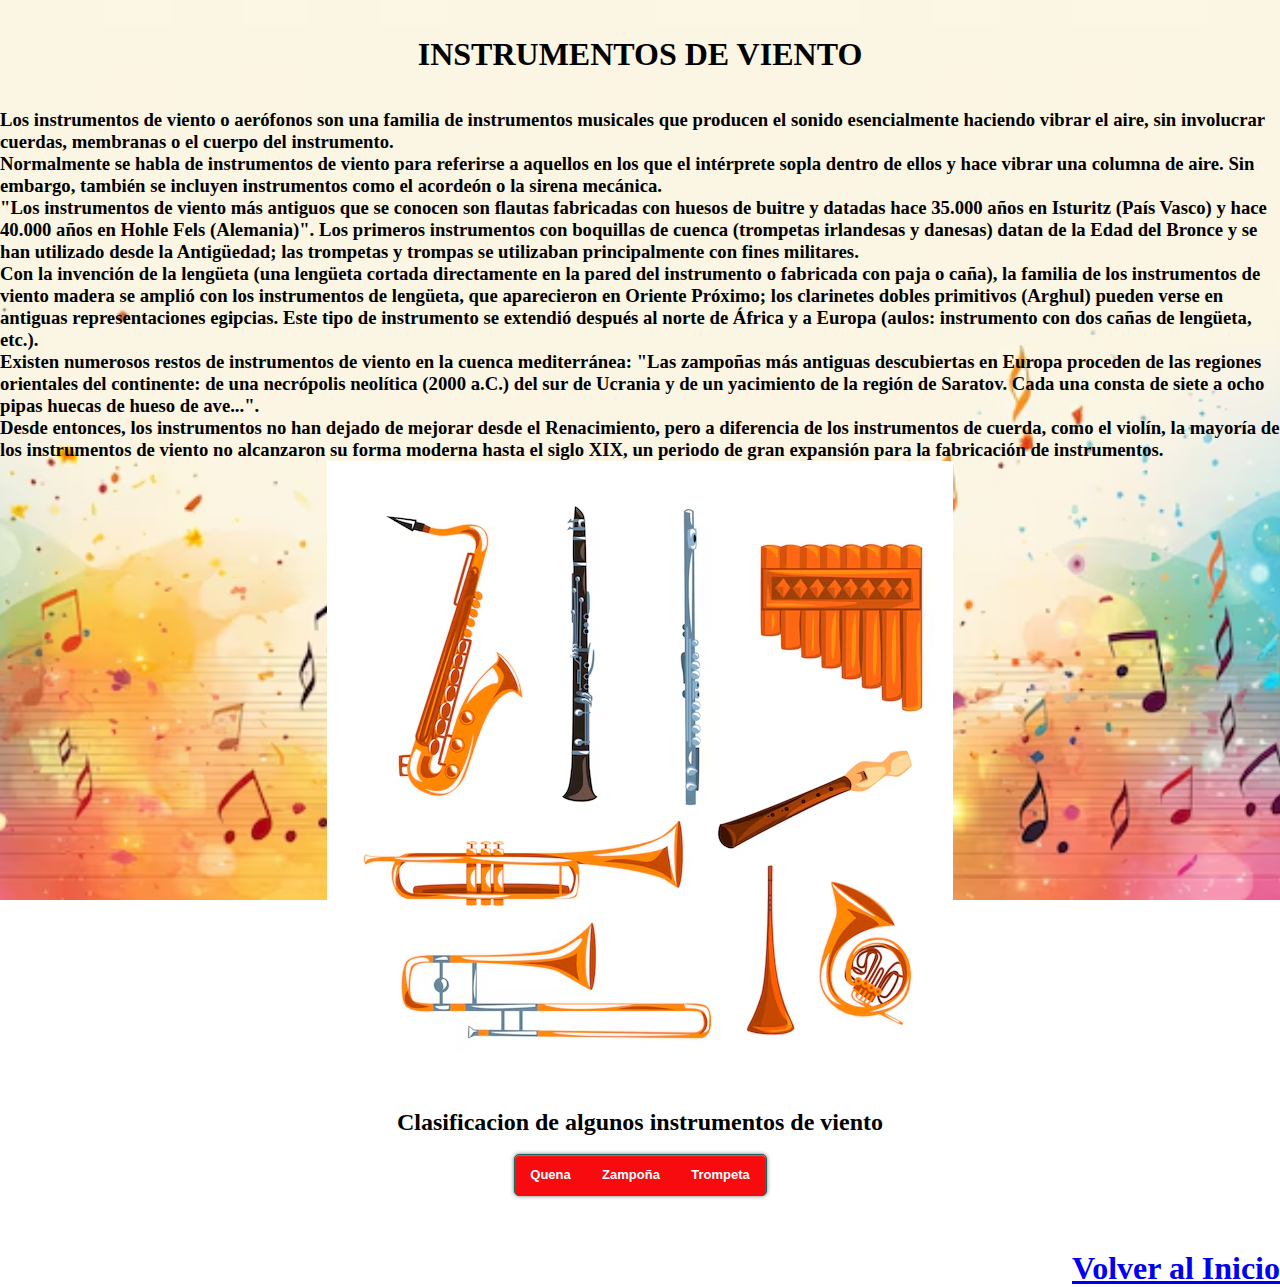
<file: vientos.html>
<!DOCTYPE html>
<html lang="en">

<head>
    <meta charset="UTF-8">
    <meta name="viewport" content="width=device-width, initial-scale=1.0">
    <link rel="stylesheet" href="./app.css">
    <title>Instrumentos de Viento</title>
</head>

<body>
    <center>
        <header>
            <br><br>
            <h1>INSTRUMENTOS DE VIENTO</h1>
        </header>
    </center> <br><br>
    <section><p>
        <h3>Los instrumentos de viento o aerófonos son una familia de instrumentos musicales que producen el sonido
        esencialmente haciendo vibrar el aire, sin involucrar cuerdas, membranas o el cuerpo del instrumento. <br>

        Normalmente se habla de instrumentos de viento para referirse a aquellos en los que el intérprete sopla
        dentro de ellos y hace vibrar una columna de aire. Sin embargo, también se incluyen instrumentos como el
        acordeón o la sirena mecánica. <br>

        "Los instrumentos de viento más antiguos que se conocen son flautas fabricadas con huesos de buitre y
        datadas hace 35.000 años en Isturitz (País Vasco) y hace 40.000 años en Hohle Fels (Alemania)".
        Los primeros instrumentos con boquillas de cuenca (trompetas irlandesas y danesas) datan de la Edad del
        Bronce y se han utilizado desde la Antigüedad; las trompetas y trompas se utilizaban principalmente con
        fines militares. <br>

        Con la invención de la lengüeta (una lengüeta cortada directamente en la pared del instrumento o fabricada
        con paja o caña), la familia de los instrumentos de viento madera se amplió con los instrumentos de
        lengüeta, que aparecieron en Oriente Próximo; los clarinetes dobles primitivos (Arghul) pueden verse en
        antiguas representaciones egipcias. Este tipo de instrumento se extendió después al norte de África y a
        Europa (aulos: instrumento con dos cañas de lengüeta, etc.). <br>

        Existen numerosos restos de instrumentos de viento en la cuenca mediterránea: "Las zampoñas más antiguas
        descubiertas en Europa proceden de las regiones orientales del continente: de una necrópolis neolítica (2000
        a.C.) del sur de Ucrania y de un yacimiento de la región de Saratov. Cada una consta de siete a ocho pipas
        huecas de hueso de ave...". <br>

        Desde entonces, los instrumentos no han dejado de mejorar desde el Renacimiento, pero a diferencia de los
        instrumentos de cuerda, como el violín, la mayoría de los instrumentos de viento no alcanzaron su forma
        moderna hasta el siglo XIX, un periodo de gran expansión para la fabricación de instrumentos.</h3>
    </p></section>
    <center>
        <article><img src="./12.avif"></article>
        <section>
            <br>
            <h2>Clasificacion de algunos instrumentos de viento</h2><br>
            <link rel="stylesheet" href="mbcsmb1arm.css" type="text/css" />
            <div id="mb1armebul_wrapper" style="max-width: 251px;">
                <ul id="mb1armebul_table" class="mb1armebul_menulist css_menu">
                    <li class="first_button">
                        <div class="buttonbg"><a href="quena.html">Quena</a></div>
                    </li>
                    <li>
                        <div class="buttonbg" style="width: 89px;"><a href="zampoña.html">Zampoña</a></div>
                    </li>
                    <li class="last_button">
                        <div class="buttonbg" style="width: 90px;"><a href="trompeta.html">Trompeta</a></div>
                    </li>
                </ul>
            </div>
        </section>
        <script type="text/javascript" src="mbjsmb1arm.js"></script>
        <br>
    </center>
    <br><br>
    <h1><a href="./index.html" style="float: right;">Volver al Inicio</a></h1>
</body>

</html>
</file>
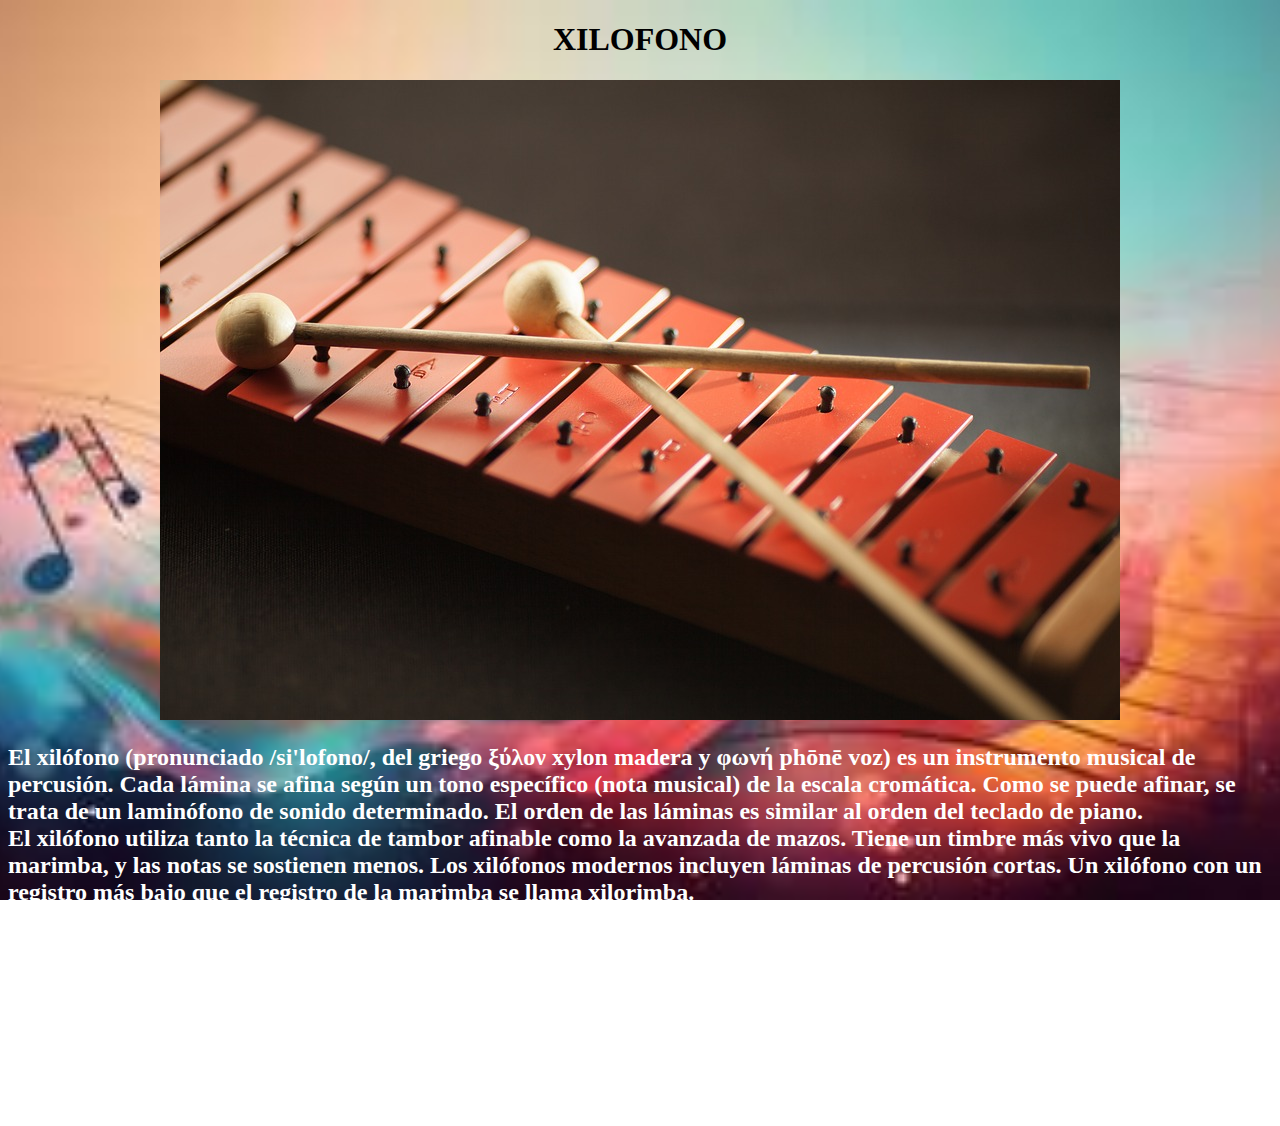
<file: xilofono.html>
<!DOCTYPE html>
<html lang="en">

<head>
    <meta charset="UTF-8">
    <meta name="viewport" content="width=device-width, initial-scale=1.0">
    <link rel="stylesheet" href="./app2.css">
    <title>Xilofono</title>
</head>

<body>
    <center>
        <header>
            <h1>XILOFONO</h1>
        </header>
        <img src="./6.jpg">
    </center>
    <section><p>
        <h2>El xilófono (pronunciado /si'lofono/, del griego ξύλον xylon madera y φωνή phōnē voz) es un instrumento musical
        de percusión. Cada lámina se afina según un tono específico (nota musical) de la escala cromática. Como se puede
        afinar, se trata de un laminófono de sonido determinado. El orden de las láminas es similar al orden del teclado
        de piano. <br>

        El xilófono utiliza tanto la técnica de tambor afinable como la avanzada de mazos. Tiene un timbre más vivo que
        la marimba, y las notas se sostienen menos. Los xilófonos modernos incluyen láminas de percusión cortas. Un
        xilófono con un registro más bajo que el registro de la marimba se llama xilorimba. <br>

        El instrumento tiene orígenes poco claros. Nettl propuso que se originó en el sudeste asiático y llegó a África
        hacia el año 500 d. C., cuando un grupo de pueblos de habla malayo-polinesia emigró a África, y comparó las
        orquestas de xilófonos de África oriental y las orquestas de gamelán javanés y balinés. <br>

        Esta teoría fue desafiada más recientemente por el etnomusicólogo y lingüista Roger Blench, quien postula un origen
        independiente del xilófono en África, citando, entre las evidencias de la invención local, las características
        distintivas de los xilófonos africanos y la mayor variedad de tipos de xilófonos e instrumentos similares al
        xilófono en África.</h2>
    </p></section>
    <h1><a href="percusion.html" style="float: right; color: white;">Volver a la pagina anterior</a></h1>
</body>

</html>
</file>
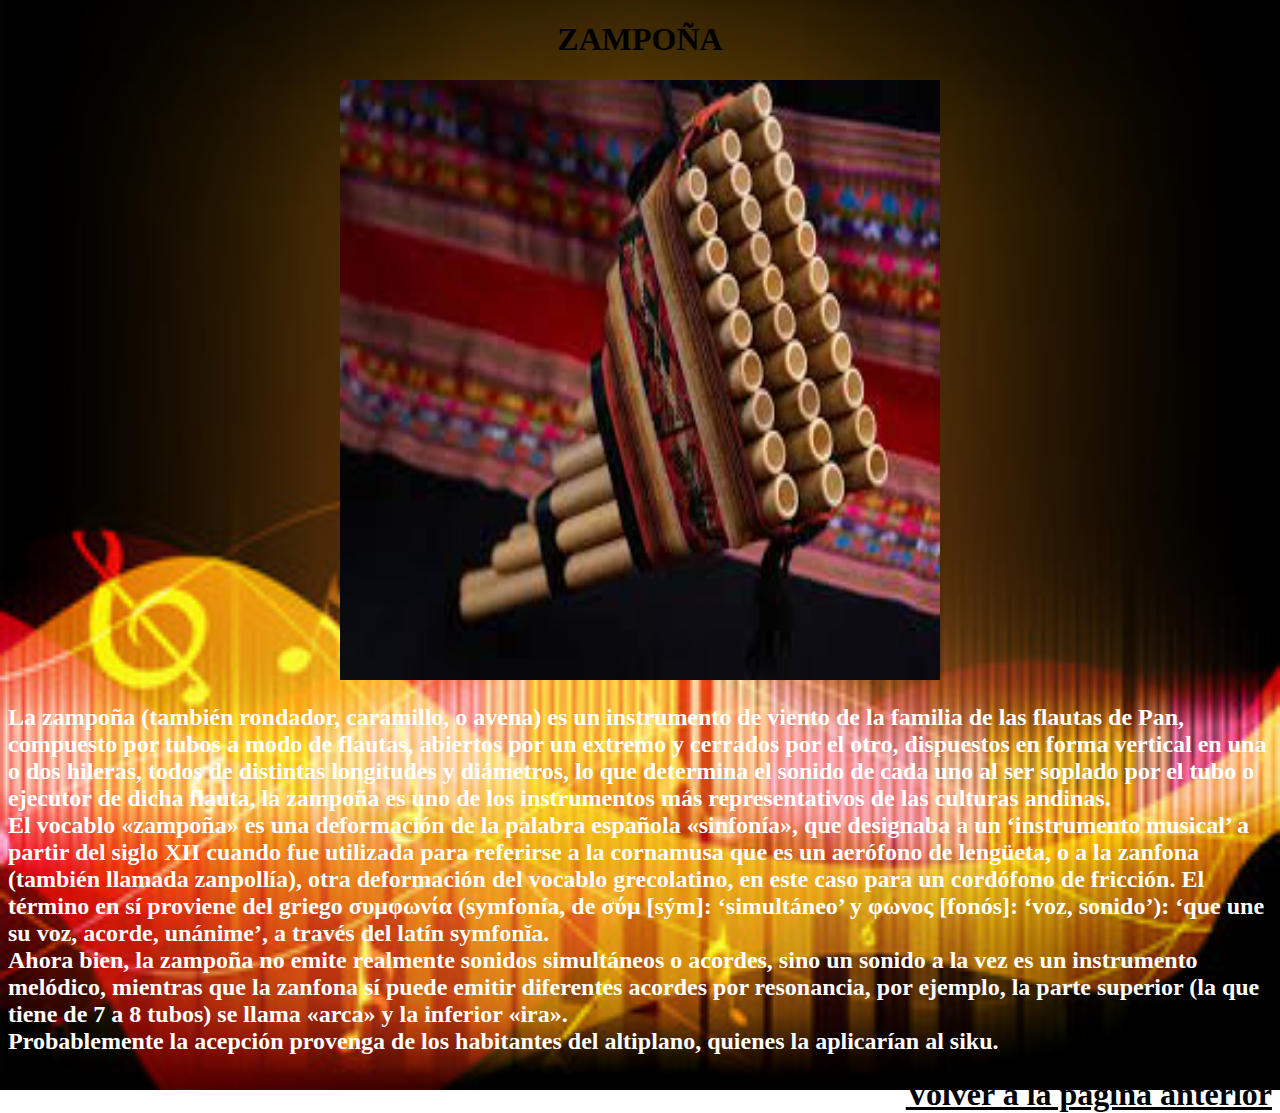
<file: zampoña.html>
<!DOCTYPE html>
<html lang="en">

<head>
    <meta charset="UTF-8">
    <meta name="viewport" content="width=device-width, initial-scale=1.0">
    <link rel="stylesheet" href="./app3.css">
    <title>Zampoña</title>
</head>

<body>
    <center>
        <header>
            <h1>ZAMPOÑA</h1>
        </header>
        <img src="./8.jpeg" style="height: 600px; width: 600px;">
    </center>
    <section><p>
    <h2>La zampoña (también rondador, caramillo, o avena) es un instrumento de viento de la familia de las flautas
        de Pan, compuesto por tubos a modo de flautas, abiertos por un extremo y cerrados por el otro, dispuestos en
        forma vertical en una o dos hileras, todos de distintas longitudes y diámetros, lo que determina el sonido de
        cada uno al ser soplado por el tubo o ejecutor de dicha flauta, la zampoña es uno de los instrumentos más
        representativos de las culturas andinas. <br>

        El vocablo «zampoña» es una deformación de la palabra española «sinfonía», que designaba a un ‘instrumento
        musical’ a partir del siglo XII cuando fue utilizada para referirse a la cornamusa que es un aerófono de
        lengüeta, o a la zanfona (también llamada zanpollía), otra deformación del vocablo grecolatino, en este caso
        para un cordófono de fricción. El término en sí proviene del griego συμφωνία (symfonía, de σύμ [sým]:
        ‘simultáneo’ y φωνος [fonós]: ‘voz, sonido’): ‘que une su voz, acorde, unánime’, a través del latín symfonĭa. <br>

        Ahora bien, la zampoña no emite realmente sonidos simultáneos o acordes, sino un sonido a la vez es un
        instrumento melódico, mientras que la zanfona sí puede emitir diferentes acordes por resonancia, por ejemplo, la
        parte superior (la que tiene de 7 a 8 tubos) se llama «arca» y la inferior «ira». <br>

        Probablemente la acepción provenga de los habitantes del altiplano, quienes la aplicarían al siku.</h2>
    </p></section>
    <h1><a href="vientos.html" style="float: right; color: black;">Volver a la pagina anterior</a></h1>
</body>

</html>
</file>
<file: app1.css>
body{
    background-image: url('./1.avif');
    background-position: center center;
    background-repeat: no-repeat;
    background-size: cover;
    background-attachment: fixed;
}
section {
    color: white;
    transition-duration: 2000ms;
}

section:hover {
    color: black;
    background-color: white;
}
</file>
<file: app2.css>
body{
    background-image: url('./2.jpg');
    background-position: center center;
    background-repeat: no-repeat;
    background-size: cover;
    background-attachment: fixed;
}
section {
    color: white;
    transition-duration: 2000ms;
}

section:hover {
    color: black;
    background-color: white;
}
</file>
<file: app.css>
* {
    margin: 0;
}

body {
    background-image: url('./musica.jpg');
    background-position: center center;
    background-repeat: no-repeat;
    background-size: cover;
    background-attachment: fixed;
}

section {
    transition-duration: 2000ms;
}

section:hover {
    color: white;
    background-color: black;
}
</file>
<file: mbcsmbljql.css>
/* Created with Easy CSS Menu */

#mbljqlebul_wrapper {
  padding: 0;
  border-style: solid;
  border-color: #196861;
  border-width: 1px;
  border-radius: 5px;
  background-color: #00570A;
  box-shadow: 0 0 5px -1px #333333, 0 1px 2px -1px #FFFFFF inset;
  border-collapse: separate;
  font-size: 0;
  line-height: 0;
}

#mbljqlebul_wrapper.quirks {
  margin-bottom: 0px;
  margin-right: 0px;
}

#mbljqlebul_wrapper.quirks #mbljqlebul_table ul li {
  width: 100%;
}

#mbljqlebul_table {
  margin: 0px;
  margin-bottom: -0px;
  margin-right: -0px;
  padding: 0;
  line-height: 0px;
  font-size: 0px;
  display: inline-block;
  width: auto;
}

#mbljqlebul_table li a {
  line-height: 16px;
  font-size: 13px;
  font-family: Arial,sans-serif;
  text-decoration: none;
  color: #FFFFFF;
  font-style: normal;
  font-weight: bold;
  padding: 12px 15px 12px 15px;
  display: block;
  cursor: pointer;
  white-space: nowrap;
  -webkit-tap-highlight-color: rgba(0,0,0,0);
}

#mbljqlebul_table li div.buttonbg {
  height: 40px;
  width: 92px;
  line-height: 0;
  background-color: transparent;
  border-style: solid;
  border-color: transparent;
  border-width: 0;
  border-radius: 0;
  padding: 0;
  box-shadow: none;
  text-align: center;
}

#mbljqlebul_table li:hover div.buttonbg a, #mbljqlebul_table li.expanded a.topitem, #mbljqlebul_table li.active a.topitem,
#mbljqlebul_table li.itemhot a.topitem, #mbljqlebul_table li a:hover {
  color: #000000;
  font-style: normal;
  font-weight: bold;
  text-decoration: none;
}


#mbljqlebul_table li.expanded div.buttonbg, #mbljqlebul_table li.active div.buttonbg, #mbljqlebul_table li.itemhot div.buttonbg, #mbljqlebul_table li:hover div.buttonbg {
  background-color: #00F5F5;
  box-shadow: 0 1px 2px -1px #FFFFFF inset;
}

#mbljqlebul_table li.expanded div.buttonbg, #mbljqlebul_table li.active div.buttonbg, #mbljqlebul_table li.itemhot div.buttonbg, #mbljqlebul_table li:hover div.buttonbg {
  border-color: transparent;
}

#mbljqlebul_table li.first_button div.buttonbg {
  border-radius: 4px 0 0 4px;
}

#mbljqlebul_table li.last_button div.buttonbg {
  border-radius: 0 4px 4px 0;
}

#mbljqlebul_table li.first_button.last_button div.buttonbg {
  border-radius: 5px;
}

#mbljqlebul_table ul li a {
  color: #196861;
  font-family: Arial,sans-serif;
  font-size: 12px;
  line-height: 15px;
  font-style: normal;
  font-weight: normal;
  text-decoration: none;
  display: block;
  vertical-align: middle;
  white-space: nowrap;
  -webkit-tap-highlight-color: rgba(0,0,0,0);
}

#mbljqlebul_table ul li:hover > a {
  color: #FFFFFF;
  font-family: Arial,sans-serif;
  font-size: 12px;
  font-style: normal;
  font-weight: normal;
  text-decoration: none;
}

#mbljqlebul_table ul li.subexpanded a.subexpanded, #mbljqlebul_table ul li.subitemhot a.subitemhot, #mbljqlebul_table ul li a:hover {
  color: #FFFFFF;
  font-family: Arial,sans-serif;
  font-size: 12px;
  font-style: normal;
  font-weight: normal;
  text-decoration: none;
}

#mbljqlebul_table ul li:hover, #mbljqlebul_table ul li.subexpanded, #mbljqlebul_table ul li.subitemhot {
  border-color: transparent;
  background-color: transparent;
  box-shadow: none;
}

#mbljqlebul_table ul {
  margin: 0;
  border-style: solid;
  border-color: #98B7E4;
  border-width: 0;
  padding: 0;
  background: transparent;
  font-size: 0;
  border-radius: 5px;
}

#mbljqlebul_table ul li a {
  padding: 7px 15px 7px 13px;
  text-align: left;
}

#mbljqlebul_table ul li.separator {
  padding: 7px;
  cursor: default;
  background: none;
  box-shadow: none;
  border-width: 0;
}

#mbljqlebul_table ul li.separator div {
  border-top: 1px solid #196861;
  font-size: 0px;
}

#mbljqlebul_table ul li {
  border-style: solid;
  border-color: transparent;
  border-width: 0;
  height: auto;
  width: auto;
  text-align: left;
  line-height: 0;
  font-size: 0;
  cursor: pointer;
  float: none;
  margin: 0 0 0px 0;
  border-radius: 0;
  padding: 0;
  box-shadow: none;
  background-color: transparent;
  display: block;
}

#mbljqlebul_table ul li.first_item {
  border-radius: 5px 5px 0 0;
}

#mbljqlebul_table ul li.last_item {
  border-radius: 0 0 5px 5px;
}


#mbljqlebul_table ul {
  box-shadow: 0 0 7px -1px #666666;
}

#mbljqlebul_table a img {
  border: none;
}

#mbljqlebul_table li {
  list-style: none;
  float: left;
  margin: 0px 0px 0px 0px;
  padding: 0;
  float: left;
  display: inline-block;
}

#mbljqlebul_table.css_menu li {
  position: relative;
}

#mbljqlebul_table.css_menu ul li:hover > ul {
  opacity: 1;
}

#mbljqlebul_table.css_menu li:hover > ul {
  top: 100%;
  left: 0;
  right: auto;
  opacity: 1;
}

#mbljqlebul_table.css_menu ul li:hover > ul {
  top: -0px;
  left: 100%;
  right: auto;
}

#mbljqlebul_table.css_menu ul {
  transition-duration: 0.3s;
  -webkit-transition-duration: 0.3s;
  -moz-transition-duration: 0.3s;
  -ms-transition-duration: 0.3s;
  transition-property:opacity;
  -webkit-transition-property:opacity;
  -moz-transition-property:opacity;
  -ms-transition-property:opacity;
  opacity: 0;
}

#mbljqlebul_table ul {
  position: absolute;
  top:-99999px;
  z-index: 4000;
}

#mbljqlebul_table ul ul {
  position: absolute;
  z-index: 5000;
}

#mbljqlebul_table .submenu_arrow {
  margin-left: 8px;
}


@media screen and (max-width: 500px) {
  #mbljqlebul_wrapper:not(.scripted) {
    text-align: center;
  }

  #mbljqlebul_wrapper:not(.scripted) #mbljqlebul_table li {
    float: none;
    vertical-align: top;
  }
}

#mbljqlebul_wrapper.centeritems {
  text-align: center;
}

#mbljqlebul_wrapper.centeritems #mbljqlebul_table li {
  float: none;
  vertical-align: top;
}



/* Burger menu CSS */



#mbljqlebul_table_burger {
  margin: 0px;
  margin-bottom: -0px;
  margin-right: -0px;
  padding: 0;
  line-height: 0px;
  font-size: 0px;
  width: 100%;
  -webkit-tap-highlight-color: rgba(0,0,0,0);
}

#mbljqlebul_table_burger li a {
  line-height: 16px;
  font-size: 13px;
  font-family: Arial,sans-serif;
  text-decoration: none;
  color: #FFFFFF;
  font-style: normal;
  font-weight: bold;
  padding: 12px 15px 12px 15px;
  display: block;
  cursor: pointer;
  white-space: nowrap;
  -webkit-tap-highlight-color: rgba(0,0,0,0);
}

#mbljqlebul_table_burger li div.buttonbg {
  height: 40px;
  width: 100%;
  line-height: 0;
  background-color: transparent;
  border-style: solid;
  border-color: transparent;
  border-width: 0;
  border-radius: 0;
  padding: 0;
  box-shadow: none;
  text-align: left;
}

#mbljqlebul_table_burger li:hover div.buttonbg a, #mbljqlebul_table_burger li.expanded a.topitem, #mbljqlebul_table_burger li.active a.topitem,
#mbljqlebul_table_burger li.itemhot a.topitem, #mbljqlebul_table_burger li a:hover {
  color: #000000;
  font-style: normal;
  font-weight: bold;
  text-decoration: none;
}


#mbljqlebul_table_burger li.expanded div.buttonbg, #mbljqlebul_table_burger li.active div.buttonbg, #mbljqlebul_table_burger li.itemhot div.buttonbg, #mbljqlebul_table_burger li.subitemhot div.buttonbg, #mbljqlebul_table_burger li div.buttonbg:hover {
  background-color: #00F5F5;
  box-shadow: 0 1px 2px -1px #FFFFFF inset;
}

#mbljqlebul_table_burger li.expanded div.buttonbg, #mbljqlebul_table_burger li.active div.buttonbg, #mbljqlebul_table_burger li.itemhot div.buttonbg, #mbljqlebul_table_burger li.subitemhot div.buttonbg, #mbljqlebul_table_burger li div.buttonbg:hover {
  border-color: transparent;
}

#mbljqlebul_table_burger li.first_button div.buttonbg {
  border-radius: 4px 0 0 4px;
}

#mbljqlebul_table_burger li.last_button div.buttonbg {
  border-radius: 0 4px 4px 0;
}

#mbljqlebul_table_burger li.first_button.last_button div.buttonbg {
  border-radius: 5px;
}

#mbljqlebul_table_burger ul li a {
  color: #196861;
  font-family: Arial,sans-serif;
  font-size: 12px;
  line-height: 15px;
  font-style: normal;
  font-weight: normal;
  text-decoration: none;
  display: block;
  vertical-align: middle;
  white-space: nowrap;
  -webkit-tap-highlight-color: rgba(0,0,0,0);
}

#mbljqlebul_table_burger ul li:hover > a {
  color: #FFFFFF;
  font-family: Arial,sans-serif;
  font-size: 12px;
  font-style: normal;
  font-weight: normal;
  text-decoration: none;
}

#mbljqlebul_table_burger ul li.subexpanded a.subexpanded, #mbljqlebul_table_burger ul li.subitemhot a.subitemhot, #mbljqlebul_table_burger ul li a:hover {
  color: #FFFFFF;
  font-family: Arial,sans-serif;
  font-size: 12px;
  font-style: normal;
  font-weight: normal;
  text-decoration: none;
}

#mbljqlebul_table_burger ul li:hover > a, #mbljqlebul_table_burger ul li.subexpanded > a, #mbljqlebul_table_burger ul li.subitemhot > a {
  border-color: transparent;
  background-color: transparent;
  box-shadow: none;
}

#mbljqlebul_table_burger ul {
  margin: 0;
  border-style: solid;
  border-color: #98B7E4;
  border-width: 0;
  padding: 0;
  background: transparent;
  font-size: 0;
  border-radius: 5px;
  z-index: 5000;
}

#mbljqlebul_table_burger ul li a {
  border-style: solid;
  border-color: transparent;
  border-width: 0;
  background-color: transparent;
  padding: 7px 15px 7px 13px;
  box-shadow: none;
  border-radius: 0;
  text-align: left;
}

#mbljqlebul_table_burger ul li.separator {
  padding: 7px;
  cursor: default;
  background: none;
  box-shadow: none;
  border-width: 0;
}

#mbljqlebul_table_burger ul li.separator div {
  border-top: 1px solid #196861;
  font-size: 0px;
}

#mbljqlebul_table_burger ul li {
  height: auto;
  width: auto;
  text-align: left;
  line-height: 0;
  font-size: 0;
  cursor: pointer;
  float: none;
  margin: 0 0 0px 0;
  padding: 0;
  display: block;
}

#mbljqlebul_table_burger ul li.first_item, #mbljqlebul_table_burger ul li.first_item > a {
  border-radius: 5px 5px 0 0;
}

#mbljqlebul_table_burger ul li.last_item, #mbljqlebul_table_burger ul li.last_item > a {
}

#mbljqlebul_table_burger ul li.last_item.last_visible_item, #mbljqlebul_table_burger ul li.last_item.last_visible_item > a {
  border-radius: 0 0 5px 5px;
}

#mbljqlebul_table_burger ul ul li.first_item, #mbljqlebul_table_burger ul ul li.first_item > a {
  border-radius: 0;
}

#mbljqlebul_table_burger ul ul li.last_item, #mbljqlebul_table_burger ul ul li.last_item > a {
  border-radius: 0;
}


#mbljqlebul_table_burger ul {
  box-shadow: 0 0 7px -1px #666666;
}

#mbljqlebul_table_burger a img {
  border: none;
}

#mbljqlebul_table_burger li {
  list-style: none;
  margin: 0px 0px 0px 0px;
  padding: 0;
  display: inline-block;
}

#mbljqlebul_table_burger li.hamburger_button {
  float: none;
  width: 100%;
}

#mbljqlebul_table_burger.css_menu li:hover > ul {
  /*opacity: 1;*/
}

#mbljqlebul_table_burger.css_menu ul {
  transition-duration: 0;
  -webkit-transition-duration: 0;
  -moz-transition-duration: 0;
  -ms-transition-duration: 0;
  transition-property:opacity;
  -webkit-transition-property:opacity;
  -moz-transition-property:opacity;
  -ms-transition-property:opacity;
/*  opacity: 0;*/
}




#mbljqlebul_table_burger ul ul {
  position: static;
  z-index: auto;
  background: none;
  border: none;
  padding-right: 0;
  padding-left: 0;
  padding-bottom: 0;
  padding-top: 0px;
  box-shadow: none;
}

#mbljqlebul_table_burger .mb_burger_top_level {
  position: absolute !important;
  top: 0 !important;
  left: 0 !important;
  min-width: 300px;  
  z-index: 4000;
}

#mbljqlebul_table_burger ul li > a {
    position: relative;
}

#mbljqlebul_table_burger ul li > a > div.with_arrow {
    position: absolute;
    top: 0;
    left: 0;
    bottom: 0;
    right: 0;
}

#mbljqlebul_table_burger li.hamburger_button > div {
  position: relative;
}

#mbljqlebul_table_burger li.hamburger_button > div a {
  position: absolute;
  top: 0;
  left: 0;
  bottom: 0;
  right: 0;
}

#mbljqlebul_table_burger div.hamburger-topmenu-icon {
  display: inline-block;  
  vertical-align: middle;
}

#mbljqlebul_table_burger > li > ul.slide-in {
    animation: mbljqlebul_table-slide-in 0.5s forwards;
    -webkit-animation: mbljqlebul_table-slide-in 0.2s forwards;
}

#mbljqlebul_table_burger > li > ul.slide-out {
    animation: mbljqlebul_table-slide-out 0.5s forwards;
    -webkit-animation: mbljqlebul_table-slide-out 0.1s forwards;
}
    
@keyframes mbljqlebul_table-slide-in {
    0% { transform: translateX(-100%); }
    100% { transform: translateX(0%); }
}

@-webkit-keyframes mbljqlebul_table-slide-in {
    0% { -webkit-transform: translateX(-100%); }
    100% { -webkit-transform: translateX(0%); }
}
    
@keyframes mbljqlebul_table-slide-out {
    0% { transform: translateX(0%); }
    100% { transform: translateX(-100%); }
}

@-webkit-keyframes mbljqlebul_table-slide-out {
    0% { -webkit-transform: translateX(0%); }
    100% { -webkit-transform: translateX(-100%); }
}#mbljqlebul_table a.with_img_4 span.img_4x5, .mbljqlebul_menulist span.img_4x5 { 
  width: 4px; 
  height: 5px; 
  display: inline-block; 
  vertical-align: middle; 
}

#mbljqlebul_table li:hover > a span.img_4x5, #mbljqlebul_table li.subexpanded > a span.img_4x5 { 
  background-position: 0 -5px; 
} 

#mbljqlebul_table ul li a.with_arrow, #mbljqlebul_table_burger ul li a div.with_arrow { 
  background-image: url(ebab_mbljql_c.png); 
  background-repeat: no-repeat; 
  background-position: right center; 
  padding-right: 19px; 
} 

#mbljqlebul_table ul li a.with_arrow:hover, #mbljqlebul_table ul li:hover > a.with_arrow, #mbljqlebul_table ul li.subexpanded > a.with_arrow, 
#mbljqlebul_table_burger ul li a:hover div.with_arrow, #mbljqlebul_table_burger ul li:hover > a div.with_arrow, #mbljqlebul_table_burger ul li.subexpanded > a div.with_arrow { 
  background-image: url(ebab_mbljql_c2.png); 
} 

#mbljqlebul_table_burger li.hamburger_button a div.hamburger_icon { 
  background-image: url('data:image/svg+xml;charset=utf-8,%3C?xml%20version=%221.0%22%20encoding=%22UTF-8%22%20standalone=%22no%22?%3E%20%3Csvg%20%20%20%20xmlns:dc=%22http://purl.org/dc/elements/1.1/%22%20%20%20%20xmlns:cc=%22http://creativecommons.org/ns%23%22%20%20%20%20xmlns:rdf=%22http://www.w3.org/1999/02/22-rdf-syntax-ns%23%22%20%20%20%20xmlns:svg=%22http://www.w3.org/2000/svg%22%20%20%20%20xmlns=%22http://www.w3.org/2000/svg%22%20%20%20%20xml:space=%22preserve%22%20%20%20%20viewBox=%220%200%2024%2024%22%20%20%20%20version=%221.0%22%20%20%20%20id=%22Layer_1%22%20%20%20%20enable-background=%22new%200%200%2024%2024%22%3E%3Cpath%20%20%20%20%20%20d=%22M%202,18%20H%2022%20M%202,6%20H%2022%20M%202,12%20h%2020%22%20%20%20%20%20%20style=%22fill:none;stroke:%23FFFFFF;stroke-width:2;stroke-miterlimit:10%22%20%20%20%20%20%20id=%22line6%22%20/%3E%3C/svg%3E%20'); 
  position: absolute; 
  top: 0; 
  left: 8px; 
  width: 24px; 
  bottom: 0; 
  background-repeat: no-repeat; 
  background-position: left center; 
} 
#mbljqlebul_table_burger { 
  min-width: 40px; 
} 
#mbljqlebul_table_burger li.hamburger_button a:hover div.hamburger_icon, #mbljqlebul_table_burger li.hamburger_button.expanded a div.hamburger_icon, #mbljqlebul_table_burger li.hamburger_button.itemhot a div.hamburger_icon { 
  background-image: url('data:image/svg+xml;charset=utf-8,%3C?xml%20version=%221.0%22%20encoding=%22UTF-8%22%20standalone=%22no%22?%3E%20%3Csvg%20%20%20%20xmlns:dc=%22http://purl.org/dc/elements/1.1/%22%20%20%20%20xmlns:cc=%22http://creativecommons.org/ns%23%22%20%20%20%20xmlns:rdf=%22http://www.w3.org/1999/02/22-rdf-syntax-ns%23%22%20%20%20%20xmlns:svg=%22http://www.w3.org/2000/svg%22%20%20%20%20xmlns=%22http://www.w3.org/2000/svg%22%20%20%20%20xml:space=%22preserve%22%20%20%20%20viewBox=%220%200%2024%2024%22%20%20%20%20version=%221.0%22%20%20%20%20id=%22Layer_1%22%20%20%20%20enable-background=%22new%200%200%2024%2024%22%3E%3Cpath%20%20%20%20%20%20d=%22M%202,18%20H%2022%20M%202,6%20H%2022%20M%202,12%20h%2020%22%20%20%20%20%20%20style=%22fill:none;stroke:%23000000;stroke-width:2;stroke-miterlimit:10%22%20%20%20%20%20%20id=%22line6%22%20/%3E%3C/svg%3E%20'); 
} 
#mbljqlebul_table_burger div.hamburger_close_button { 
  position: relative; 
  width: 15px; 
  height: 15px; 
  background-image: url('data:image/svg+xml;charset=utf-8,%3C?xml%20version=%221.0%22%20encoding=%22UTF-8%22%20standalone=%22no%22?%3E%20%3Csvg%20%20%20%20xmlns:dc=%22http://purl.org/dc/elements/1.1/%22%20%20%20%20xmlns:cc=%22http://creativecommons.org/ns%23%22%20%20%20%20xmlns:rdf=%22http://www.w3.org/1999/02/22-rdf-syntax-ns%23%22%20%20%20%20xmlns:svg=%22http://www.w3.org/2000/svg%22%20%20%20%20xmlns=%22http://www.w3.org/2000/svg%22%20%20%20%20xml:space=%22preserve%22%20%20%20%20viewBox=%220%200%2024%2024%22%20%20%20%20version=%221.0%22%20%20%20%20id=%22Layer_1%22%20%20%20%20enable-background=%22new%200%200%2024%2024%22%3E%3Cpath%20style=%22stroke:%23196861;fill:%23196861;%22%20d=%22M23.954%2021.03l-9.184-9.095%209.092-9.174-2.832-2.807-9.09%209.179-9.176-9.088-2.81%202.81%209.186%209.105-9.095%209.184%202.81%202.81%209.112-9.192%209.18%209.1z%22/%3E%3C/svg%3E%20'); 
} 
#mbljqlebul_table_burger a:hover div.hamburger_close_button { 
  background-image: url('data:image/svg+xml;charset=utf-8,%3C?xml%20version=%221.0%22%20encoding=%22UTF-8%22%20standalone=%22no%22?%3E%20%3Csvg%20%20%20%20xmlns:dc=%22http://purl.org/dc/elements/1.1/%22%20%20%20%20xmlns:cc=%22http://creativecommons.org/ns%23%22%20%20%20%20xmlns:rdf=%22http://www.w3.org/1999/02/22-rdf-syntax-ns%23%22%20%20%20%20xmlns:svg=%22http://www.w3.org/2000/svg%22%20%20%20%20xmlns=%22http://www.w3.org/2000/svg%22%20%20%20%20xml:space=%22preserve%22%20%20%20%20viewBox=%220%200%2024%2024%22%20%20%20%20version=%221.0%22%20%20%20%20id=%22Layer_1%22%20%20%20%20enable-background=%22new%200%200%2024%2024%22%3E%3Cpath%20style=%22stroke:%23FFFFFF;fill:%23FFFFFF;%22%20d=%22M23.954%2021.03l-9.184-9.095%209.092-9.174-2.832-2.807-9.09%209.179-9.176-9.088-2.81%202.81%209.186%209.105-9.095%209.184%202.81%202.81%209.112-9.192%209.18%209.1z%22/%3E%3C/svg%3E%20'); 
} 
#mbljqlebul_table ul.gradient_menu, #mbljqlebul_table_burger > li > ul.gradient_menu { 
  background-image: -moz-linear-gradient(top, #E9F4F5 0%, #ACDBDD 100%); 
  background-image: -webkit-linear-gradient(top, #E9F4F5 0%, #ACDBDD 100%); 
  background-image: -ms-linear-gradient(top, #E9F4F5 0%, #ACDBDD 100%); 
  background-image: linear-gradient(top, #E9F4F5 0%, #ACDBDD 100%); 
} 

#mbljqlebul_table ul li.gradient_menuitem:hover, #mbljqlebul_table ul li.gradient_menuitem.subexpanded, #mbljqlebul_table ul li.gradient_menuitem.subitemhot, 
#mbljqlebul_table_burger ul li.gradient_menuitem:hover > a, #mbljqlebul_table_burger ul li.gradient_menuitem.subexpanded > a, #mbljqlebul_table_burger ul li.gradient_menuitem.subitemhot > a { 
  background-image: -moz-linear-gradient(top, #74C1C6 0%, #23716C 100%); 
  background-image: -webkit-linear-gradient(top, #74C1C6 0%, #23716C 100%); 
  background-image: -ms-linear-gradient(top, #74C1C6 0%, #23716C 100%); 
  background-image: linear-gradient(top, #74C1C6 0%, #23716C 100%); 
}
</file>
<file: mbcsmbuw2b.css>
/* Created with Easy CSS Menu */

#mbuw2bebul_wrapper {
  padding: 0;
  border-style: solid;
  border-color: #196861;
  border-width: 1px;
  border-radius: 5px;
  background-color: #0704CC;
  box-shadow: 0 0 5px -1px #333333, 0 1px 2px -1px #FFFFFF inset;
  border-collapse: separate;
  font-size: 0;
  line-height: 0;
}

#mbuw2bebul_wrapper.quirks {
  margin-bottom: 0px;
  margin-right: 0px;
}

#mbuw2bebul_wrapper.quirks #mbuw2bebul_table ul li {
  width: 100%;
}

#mbuw2bebul_table {
  margin: 0px;
  margin-bottom: -0px;
  margin-right: -0px;
  padding: 0;
  line-height: 0px;
  font-size: 0px;
  display: inline-block;
  width: auto;
}

#mbuw2bebul_table li a {
  line-height: 16px;
  font-size: 13px;
  font-family: Arial,sans-serif;
  text-decoration: none;
  color: #FFFFFF;
  font-style: normal;
  font-weight: bold;
  padding: 12px 15px 12px 15px;
  display: block;
  cursor: pointer;
  white-space: nowrap;
  -webkit-tap-highlight-color: rgba(0,0,0,0);
}

#mbuw2bebul_table li div.buttonbg {
  height: 40px;
  width: 76px;
  line-height: 0;
  background-color: transparent;
  border-style: solid;
  border-color: transparent;
  border-width: 0;
  border-radius: 0;
  padding: 0;
  box-shadow: none;
  text-align: center;
}

#mbuw2bebul_table li:hover div.buttonbg a, #mbuw2bebul_table li.expanded a.topitem, #mbuw2bebul_table li.active a.topitem,
#mbuw2bebul_table li.itemhot a.topitem, #mbuw2bebul_table li a:hover {
  color: #000000;
  font-style: normal;
  font-weight: bold;
  text-decoration: none;
}


#mbuw2bebul_table li.expanded div.buttonbg, #mbuw2bebul_table li.active div.buttonbg, #mbuw2bebul_table li.itemhot div.buttonbg, #mbuw2bebul_table li:hover div.buttonbg {
  background-color: #00FC05;
  box-shadow: 0 1px 2px -1px #FFFFFF inset;
}

#mbuw2bebul_table li.expanded div.buttonbg, #mbuw2bebul_table li.active div.buttonbg, #mbuw2bebul_table li.itemhot div.buttonbg, #mbuw2bebul_table li:hover div.buttonbg {
  border-color: transparent;
}

#mbuw2bebul_table li.first_button div.buttonbg {
  border-radius: 4px 0 0 4px;
}

#mbuw2bebul_table li.last_button div.buttonbg {
  border-radius: 0 4px 4px 0;
}

#mbuw2bebul_table li.first_button.last_button div.buttonbg {
  border-radius: 5px;
}

#mbuw2bebul_table ul li a {
  color: #196861;
  font-family: Arial,sans-serif;
  font-size: 12px;
  line-height: 15px;
  font-style: normal;
  font-weight: normal;
  text-decoration: none;
  display: block;
  vertical-align: middle;
  white-space: nowrap;
  -webkit-tap-highlight-color: rgba(0,0,0,0);
}

#mbuw2bebul_table ul li:hover > a {
  color: #FFFFFF;
  font-family: Arial,sans-serif;
  font-size: 12px;
  font-style: normal;
  font-weight: normal;
  text-decoration: none;
}

#mbuw2bebul_table ul li.subexpanded a.subexpanded, #mbuw2bebul_table ul li.subitemhot a.subitemhot, #mbuw2bebul_table ul li a:hover {
  color: #FFFFFF;
  font-family: Arial,sans-serif;
  font-size: 12px;
  font-style: normal;
  font-weight: normal;
  text-decoration: none;
}

#mbuw2bebul_table ul li:hover, #mbuw2bebul_table ul li.subexpanded, #mbuw2bebul_table ul li.subitemhot {
  border-color: transparent;
  background-color: transparent;
  box-shadow: none;
}

#mbuw2bebul_table ul {
  margin: 0;
  border-style: solid;
  border-color: #98B7E4;
  border-width: 0;
  padding: 0;
  background: transparent;
  font-size: 0;
  border-radius: 5px;
}

#mbuw2bebul_table ul li a {
  padding: 7px 15px 7px 13px;
  text-align: left;
}

#mbuw2bebul_table ul li.separator {
  padding: 7px;
  cursor: default;
  background: none;
  box-shadow: none;
  border-width: 0;
}

#mbuw2bebul_table ul li.separator div {
  border-top: 1px solid #196861;
  font-size: 0px;
}

#mbuw2bebul_table ul li {
  border-style: solid;
  border-color: transparent;
  border-width: 0;
  height: auto;
  width: auto;
  text-align: left;
  line-height: 0;
  font-size: 0;
  cursor: pointer;
  float: none;
  margin: 0 0 0px 0;
  border-radius: 0;
  padding: 0;
  box-shadow: none;
  background-color: transparent;
  display: block;
}

#mbuw2bebul_table ul li.first_item {
  border-radius: 5px 5px 0 0;
}

#mbuw2bebul_table ul li.last_item {
  border-radius: 0 0 5px 5px;
}


#mbuw2bebul_table ul {
  box-shadow: 0 0 7px -1px #666666;
}

#mbuw2bebul_table a img {
  border: none;
}

#mbuw2bebul_table li {
  list-style: none;
  float: left;
  margin: 0px 0px 0px 0px;
  padding: 0;
  float: left;
  display: inline-block;
}

#mbuw2bebul_table.css_menu li {
  position: relative;
}

#mbuw2bebul_table.css_menu ul li:hover > ul {
  opacity: 1;
}

#mbuw2bebul_table.css_menu li:hover > ul {
  top: 100%;
  left: 0;
  right: auto;
  opacity: 1;
}

#mbuw2bebul_table.css_menu ul li:hover > ul {
  top: -0px;
  left: 100%;
  right: auto;
}

#mbuw2bebul_table.css_menu ul {
  transition-duration: 0.3s;
  -webkit-transition-duration: 0.3s;
  -moz-transition-duration: 0.3s;
  -ms-transition-duration: 0.3s;
  transition-property:opacity;
  -webkit-transition-property:opacity;
  -moz-transition-property:opacity;
  -ms-transition-property:opacity;
  opacity: 0;
}

#mbuw2bebul_table ul {
  position: absolute;
  top:-99999px;
  z-index: 4000;
}

#mbuw2bebul_table ul ul {
  position: absolute;
  z-index: 5000;
}

#mbuw2bebul_table .submenu_arrow {
  margin-left: 8px;
}


@media screen and (max-width: 500px) {
  #mbuw2bebul_wrapper:not(.scripted) {
    text-align: center;
  }

  #mbuw2bebul_wrapper:not(.scripted) #mbuw2bebul_table li {
    float: none;
    vertical-align: top;
  }
}

#mbuw2bebul_wrapper.centeritems {
  text-align: center;
}

#mbuw2bebul_wrapper.centeritems #mbuw2bebul_table li {
  float: none;
  vertical-align: top;
}



/* Burger menu CSS */



#mbuw2bebul_table_burger {
  margin: 0px;
  margin-bottom: -0px;
  margin-right: -0px;
  padding: 0;
  line-height: 0px;
  font-size: 0px;
  width: 100%;
  -webkit-tap-highlight-color: rgba(0,0,0,0);
}

#mbuw2bebul_table_burger li a {
  line-height: 16px;
  font-size: 13px;
  font-family: Arial,sans-serif;
  text-decoration: none;
  color: #FFFFFF;
  font-style: normal;
  font-weight: bold;
  padding: 12px 15px 12px 15px;
  display: block;
  cursor: pointer;
  white-space: nowrap;
  -webkit-tap-highlight-color: rgba(0,0,0,0);
}

#mbuw2bebul_table_burger li div.buttonbg {
  height: 40px;
  width: 100%;
  line-height: 0;
  background-color: transparent;
  border-style: solid;
  border-color: transparent;
  border-width: 0;
  border-radius: 0;
  padding: 0;
  box-shadow: none;
  text-align: left;
}

#mbuw2bebul_table_burger li:hover div.buttonbg a, #mbuw2bebul_table_burger li.expanded a.topitem, #mbuw2bebul_table_burger li.active a.topitem,
#mbuw2bebul_table_burger li.itemhot a.topitem, #mbuw2bebul_table_burger li a:hover {
  color: #000000;
  font-style: normal;
  font-weight: bold;
  text-decoration: none;
}


#mbuw2bebul_table_burger li.expanded div.buttonbg, #mbuw2bebul_table_burger li.active div.buttonbg, #mbuw2bebul_table_burger li.itemhot div.buttonbg, #mbuw2bebul_table_burger li.subitemhot div.buttonbg, #mbuw2bebul_table_burger li div.buttonbg:hover {
  background-color: #00FC05;
  box-shadow: 0 1px 2px -1px #FFFFFF inset;
}

#mbuw2bebul_table_burger li.expanded div.buttonbg, #mbuw2bebul_table_burger li.active div.buttonbg, #mbuw2bebul_table_burger li.itemhot div.buttonbg, #mbuw2bebul_table_burger li.subitemhot div.buttonbg, #mbuw2bebul_table_burger li div.buttonbg:hover {
  border-color: transparent;
}

#mbuw2bebul_table_burger li.first_button div.buttonbg {
  border-radius: 4px 0 0 4px;
}

#mbuw2bebul_table_burger li.last_button div.buttonbg {
  border-radius: 0 4px 4px 0;
}

#mbuw2bebul_table_burger li.first_button.last_button div.buttonbg {
  border-radius: 5px;
}

#mbuw2bebul_table_burger ul li a {
  color: #196861;
  font-family: Arial,sans-serif;
  font-size: 12px;
  line-height: 15px;
  font-style: normal;
  font-weight: normal;
  text-decoration: none;
  display: block;
  vertical-align: middle;
  white-space: nowrap;
  -webkit-tap-highlight-color: rgba(0,0,0,0);
}

#mbuw2bebul_table_burger ul li:hover > a {
  color: #FFFFFF;
  font-family: Arial,sans-serif;
  font-size: 12px;
  font-style: normal;
  font-weight: normal;
  text-decoration: none;
}

#mbuw2bebul_table_burger ul li.subexpanded a.subexpanded, #mbuw2bebul_table_burger ul li.subitemhot a.subitemhot, #mbuw2bebul_table_burger ul li a:hover {
  color: #FFFFFF;
  font-family: Arial,sans-serif;
  font-size: 12px;
  font-style: normal;
  font-weight: normal;
  text-decoration: none;
}

#mbuw2bebul_table_burger ul li:hover > a, #mbuw2bebul_table_burger ul li.subexpanded > a, #mbuw2bebul_table_burger ul li.subitemhot > a {
  border-color: transparent;
  background-color: transparent;
  box-shadow: none;
}

#mbuw2bebul_table_burger ul {
  margin: 0;
  border-style: solid;
  border-color: #98B7E4;
  border-width: 0;
  padding: 0;
  background: transparent;
  font-size: 0;
  border-radius: 5px;
  z-index: 5000;
}

#mbuw2bebul_table_burger ul li a {
  border-style: solid;
  border-color: transparent;
  border-width: 0;
  background-color: transparent;
  padding: 7px 15px 7px 13px;
  box-shadow: none;
  border-radius: 0;
  text-align: left;
}

#mbuw2bebul_table_burger ul li.separator {
  padding: 7px;
  cursor: default;
  background: none;
  box-shadow: none;
  border-width: 0;
}

#mbuw2bebul_table_burger ul li.separator div {
  border-top: 1px solid #196861;
  font-size: 0px;
}

#mbuw2bebul_table_burger ul li {
  height: auto;
  width: auto;
  text-align: left;
  line-height: 0;
  font-size: 0;
  cursor: pointer;
  float: none;
  margin: 0 0 0px 0;
  padding: 0;
  display: block;
}

#mbuw2bebul_table_burger ul li.first_item, #mbuw2bebul_table_burger ul li.first_item > a {
  border-radius: 5px 5px 0 0;
}

#mbuw2bebul_table_burger ul li.last_item, #mbuw2bebul_table_burger ul li.last_item > a {
}

#mbuw2bebul_table_burger ul li.last_item.last_visible_item, #mbuw2bebul_table_burger ul li.last_item.last_visible_item > a {
  border-radius: 0 0 5px 5px;
}

#mbuw2bebul_table_burger ul ul li.first_item, #mbuw2bebul_table_burger ul ul li.first_item > a {
  border-radius: 0;
}

#mbuw2bebul_table_burger ul ul li.last_item, #mbuw2bebul_table_burger ul ul li.last_item > a {
  border-radius: 0;
}


#mbuw2bebul_table_burger ul {
  box-shadow: 0 0 7px -1px #666666;
}

#mbuw2bebul_table_burger a img {
  border: none;
}

#mbuw2bebul_table_burger li {
  list-style: none;
  margin: 0px 0px 0px 0px;
  padding: 0;
  display: inline-block;
}

#mbuw2bebul_table_burger li.hamburger_button {
  float: none;
  width: 100%;
}

#mbuw2bebul_table_burger.css_menu li:hover > ul {
  /*opacity: 1;*/
}

#mbuw2bebul_table_burger.css_menu ul {
  transition-duration: 0;
  -webkit-transition-duration: 0;
  -moz-transition-duration: 0;
  -ms-transition-duration: 0;
  transition-property:opacity;
  -webkit-transition-property:opacity;
  -moz-transition-property:opacity;
  -ms-transition-property:opacity;
/*  opacity: 0;*/
}




#mbuw2bebul_table_burger ul ul {
  position: static;
  z-index: auto;
  background: none;
  border: none;
  padding-right: 0;
  padding-left: 0;
  padding-bottom: 0;
  padding-top: 0px;
  box-shadow: none;
}

#mbuw2bebul_table_burger .mb_burger_top_level {
  position: absolute !important;
  top: 0 !important;
  left: 0 !important;
  min-width: 300px;  
  z-index: 4000;
}

#mbuw2bebul_table_burger ul li > a {
    position: relative;
}

#mbuw2bebul_table_burger ul li > a > div.with_arrow {
    position: absolute;
    top: 0;
    left: 0;
    bottom: 0;
    right: 0;
}

#mbuw2bebul_table_burger li.hamburger_button > div {
  position: relative;
}

#mbuw2bebul_table_burger li.hamburger_button > div a {
  position: absolute;
  top: 0;
  left: 0;
  bottom: 0;
  right: 0;
}

#mbuw2bebul_table_burger div.hamburger-topmenu-icon {
  display: inline-block;  
  vertical-align: middle;
}

#mbuw2bebul_table_burger > li > ul.slide-in {
    animation: mbuw2bebul_table-slide-in 0.5s forwards;
    -webkit-animation: mbuw2bebul_table-slide-in 0.2s forwards;
}

#mbuw2bebul_table_burger > li > ul.slide-out {
    animation: mbuw2bebul_table-slide-out 0.5s forwards;
    -webkit-animation: mbuw2bebul_table-slide-out 0.1s forwards;
}
    
@keyframes mbuw2bebul_table-slide-in {
    0% { transform: translateX(-100%); }
    100% { transform: translateX(0%); }
}

@-webkit-keyframes mbuw2bebul_table-slide-in {
    0% { -webkit-transform: translateX(-100%); }
    100% { -webkit-transform: translateX(0%); }
}
    
@keyframes mbuw2bebul_table-slide-out {
    0% { transform: translateX(0%); }
    100% { transform: translateX(-100%); }
}

@-webkit-keyframes mbuw2bebul_table-slide-out {
    0% { -webkit-transform: translateX(0%); }
    100% { -webkit-transform: translateX(-100%); }
}#mbuw2bebul_table a.with_img_4 span.img_4x5, .mbuw2bebul_menulist span.img_4x5 { 
  width: 4px; 
  height: 5px; 
  display: inline-block; 
  vertical-align: middle; 
}

#mbuw2bebul_table li:hover > a span.img_4x5, #mbuw2bebul_table li.subexpanded > a span.img_4x5 { 
  background-position: 0 -5px; 
} 

#mbuw2bebul_table ul li a.with_arrow, #mbuw2bebul_table_burger ul li a div.with_arrow { 
  background-image: url(ebab_mbuw2b_c.png); 
  background-repeat: no-repeat; 
  background-position: right center; 
  padding-right: 19px; 
} 

#mbuw2bebul_table ul li a.with_arrow:hover, #mbuw2bebul_table ul li:hover > a.with_arrow, #mbuw2bebul_table ul li.subexpanded > a.with_arrow, 
#mbuw2bebul_table_burger ul li a:hover div.with_arrow, #mbuw2bebul_table_burger ul li:hover > a div.with_arrow, #mbuw2bebul_table_burger ul li.subexpanded > a div.with_arrow { 
  background-image: url(ebab_mbuw2b_c2.png); 
} 

#mbuw2bebul_table_burger li.hamburger_button a div.hamburger_icon { 
  background-image: url('data:image/svg+xml;charset=utf-8,%3C?xml%20version=%221.0%22%20encoding=%22UTF-8%22%20standalone=%22no%22?%3E%20%3Csvg%20%20%20%20xmlns:dc=%22http://purl.org/dc/elements/1.1/%22%20%20%20%20xmlns:cc=%22http://creativecommons.org/ns%23%22%20%20%20%20xmlns:rdf=%22http://www.w3.org/1999/02/22-rdf-syntax-ns%23%22%20%20%20%20xmlns:svg=%22http://www.w3.org/2000/svg%22%20%20%20%20xmlns=%22http://www.w3.org/2000/svg%22%20%20%20%20xml:space=%22preserve%22%20%20%20%20viewBox=%220%200%2024%2024%22%20%20%20%20version=%221.0%22%20%20%20%20id=%22Layer_1%22%20%20%20%20enable-background=%22new%200%200%2024%2024%22%3E%3Cpath%20%20%20%20%20%20d=%22M%202,18%20H%2022%20M%202,6%20H%2022%20M%202,12%20h%2020%22%20%20%20%20%20%20style=%22fill:none;stroke:%23FFFFFF;stroke-width:2;stroke-miterlimit:10%22%20%20%20%20%20%20id=%22line6%22%20/%3E%3C/svg%3E%20'); 
  position: absolute; 
  top: 0; 
  left: 8px; 
  width: 24px; 
  bottom: 0; 
  background-repeat: no-repeat; 
  background-position: left center; 
} 
#mbuw2bebul_table_burger { 
  min-width: 40px; 
} 
#mbuw2bebul_table_burger li.hamburger_button a:hover div.hamburger_icon, #mbuw2bebul_table_burger li.hamburger_button.expanded a div.hamburger_icon, #mbuw2bebul_table_burger li.hamburger_button.itemhot a div.hamburger_icon { 
  background-image: url('data:image/svg+xml;charset=utf-8,%3C?xml%20version=%221.0%22%20encoding=%22UTF-8%22%20standalone=%22no%22?%3E%20%3Csvg%20%20%20%20xmlns:dc=%22http://purl.org/dc/elements/1.1/%22%20%20%20%20xmlns:cc=%22http://creativecommons.org/ns%23%22%20%20%20%20xmlns:rdf=%22http://www.w3.org/1999/02/22-rdf-syntax-ns%23%22%20%20%20%20xmlns:svg=%22http://www.w3.org/2000/svg%22%20%20%20%20xmlns=%22http://www.w3.org/2000/svg%22%20%20%20%20xml:space=%22preserve%22%20%20%20%20viewBox=%220%200%2024%2024%22%20%20%20%20version=%221.0%22%20%20%20%20id=%22Layer_1%22%20%20%20%20enable-background=%22new%200%200%2024%2024%22%3E%3Cpath%20%20%20%20%20%20d=%22M%202,18%20H%2022%20M%202,6%20H%2022%20M%202,12%20h%2020%22%20%20%20%20%20%20style=%22fill:none;stroke:%23000000;stroke-width:2;stroke-miterlimit:10%22%20%20%20%20%20%20id=%22line6%22%20/%3E%3C/svg%3E%20'); 
} 
#mbuw2bebul_table_burger div.hamburger_close_button { 
  position: relative; 
  width: 15px; 
  height: 15px; 
  background-image: url('data:image/svg+xml;charset=utf-8,%3C?xml%20version=%221.0%22%20encoding=%22UTF-8%22%20standalone=%22no%22?%3E%20%3Csvg%20%20%20%20xmlns:dc=%22http://purl.org/dc/elements/1.1/%22%20%20%20%20xmlns:cc=%22http://creativecommons.org/ns%23%22%20%20%20%20xmlns:rdf=%22http://www.w3.org/1999/02/22-rdf-syntax-ns%23%22%20%20%20%20xmlns:svg=%22http://www.w3.org/2000/svg%22%20%20%20%20xmlns=%22http://www.w3.org/2000/svg%22%20%20%20%20xml:space=%22preserve%22%20%20%20%20viewBox=%220%200%2024%2024%22%20%20%20%20version=%221.0%22%20%20%20%20id=%22Layer_1%22%20%20%20%20enable-background=%22new%200%200%2024%2024%22%3E%3Cpath%20style=%22stroke:%23196861;fill:%23196861;%22%20d=%22M23.954%2021.03l-9.184-9.095%209.092-9.174-2.832-2.807-9.09%209.179-9.176-9.088-2.81%202.81%209.186%209.105-9.095%209.184%202.81%202.81%209.112-9.192%209.18%209.1z%22/%3E%3C/svg%3E%20'); 
} 
#mbuw2bebul_table_burger a:hover div.hamburger_close_button { 
  background-image: url('data:image/svg+xml;charset=utf-8,%3C?xml%20version=%221.0%22%20encoding=%22UTF-8%22%20standalone=%22no%22?%3E%20%3Csvg%20%20%20%20xmlns:dc=%22http://purl.org/dc/elements/1.1/%22%20%20%20%20xmlns:cc=%22http://creativecommons.org/ns%23%22%20%20%20%20xmlns:rdf=%22http://www.w3.org/1999/02/22-rdf-syntax-ns%23%22%20%20%20%20xmlns:svg=%22http://www.w3.org/2000/svg%22%20%20%20%20xmlns=%22http://www.w3.org/2000/svg%22%20%20%20%20xml:space=%22preserve%22%20%20%20%20viewBox=%220%200%2024%2024%22%20%20%20%20version=%221.0%22%20%20%20%20id=%22Layer_1%22%20%20%20%20enable-background=%22new%200%200%2024%2024%22%3E%3Cpath%20style=%22stroke:%23FFFFFF;fill:%23FFFFFF;%22%20d=%22M23.954%2021.03l-9.184-9.095%209.092-9.174-2.832-2.807-9.09%209.179-9.176-9.088-2.81%202.81%209.186%209.105-9.095%209.184%202.81%202.81%209.112-9.192%209.18%209.1z%22/%3E%3C/svg%3E%20'); 
} 
#mbuw2bebul_table ul.gradient_menu, #mbuw2bebul_table_burger > li > ul.gradient_menu { 
  background-image: -moz-linear-gradient(top, #E9F4F5 0%, #ACDBDD 100%); 
  background-image: -webkit-linear-gradient(top, #E9F4F5 0%, #ACDBDD 100%); 
  background-image: -ms-linear-gradient(top, #E9F4F5 0%, #ACDBDD 100%); 
  background-image: linear-gradient(top, #E9F4F5 0%, #ACDBDD 100%); 
} 

#mbuw2bebul_table ul li.gradient_menuitem:hover, #mbuw2bebul_table ul li.gradient_menuitem.subexpanded, #mbuw2bebul_table ul li.gradient_menuitem.subitemhot, 
#mbuw2bebul_table_burger ul li.gradient_menuitem:hover > a, #mbuw2bebul_table_burger ul li.gradient_menuitem.subexpanded > a, #mbuw2bebul_table_burger ul li.gradient_menuitem.subitemhot > a { 
  background-image: -moz-linear-gradient(top, #74C1C6 0%, #23716C 100%); 
  background-image: -webkit-linear-gradient(top, #74C1C6 0%, #23716C 100%); 
  background-image: -ms-linear-gradient(top, #74C1C6 0%, #23716C 100%); 
  background-image: linear-gradient(top, #74C1C6 0%, #23716C 100%); 
}
</file>
<file: app3.css>
body{
    background-image: url('./3.jpg');
    background-position: center center;
    background-repeat: no-repeat;
    background-size: cover;
    background-attachment: fixed;
}
section {
    color: white;
    transition-duration: 2000ms;
}

section:hover {
    color: black;
    background-color: white;
}
</file>
<file: mbcsmb1arm.css>
/* Created with Easy CSS Menu */

#mb1armebul_wrapper {
  padding: 0;
  border-style: solid;
  border-color: #196861;
  border-width: 1px;
  border-radius: 5px;
  background-color: #F70B0F;
  box-shadow: 0 0 5px -1px #333333, 0 1px 2px -1px #FFFFFF inset;
  border-collapse: separate;
  font-size: 0;
  line-height: 0;
}

#mb1armebul_wrapper.quirks {
  margin-bottom: 0px;
  margin-right: 0px;
}

#mb1armebul_wrapper.quirks #mb1armebul_table ul li {
  width: 100%;
}

#mb1armebul_table {
  margin: 0px;
  margin-bottom: -0px;
  margin-right: -0px;
  padding: 0;
  line-height: 0px;
  font-size: 0px;
  display: inline-block;
  width: auto;
}

#mb1armebul_table li a {
  line-height: 16px;
  font-size: 13px;
  font-family: Arial,sans-serif;
  text-decoration: none;
  color: #FFFFFF;
  font-style: normal;
  font-weight: bold;
  padding: 12px 15px 12px 15px;
  display: block;
  cursor: pointer;
  white-space: nowrap;
  -webkit-tap-highlight-color: rgba(0,0,0,0);
}

#mb1armebul_table li div.buttonbg {
  height: 40px;
  width: 72px;
  line-height: 0;
  background-color: transparent;
  border-style: solid;
  border-color: transparent;
  border-width: 0;
  border-radius: 0;
  padding: 0;
  box-shadow: none;
  text-align: center;
}

#mb1armebul_table li:hover div.buttonbg a, #mb1armebul_table li.expanded a.topitem, #mb1armebul_table li.active a.topitem,
#mb1armebul_table li.itemhot a.topitem, #mb1armebul_table li a:hover {
  color: #000000;
  font-style: normal;
  font-weight: bold;
  text-decoration: none;
}


#mb1armebul_table li.expanded div.buttonbg, #mb1armebul_table li.active div.buttonbg, #mb1armebul_table li.itemhot div.buttonbg, #mb1armebul_table li:hover div.buttonbg {
  background-color: #F2FA07;
  box-shadow: 0 1px 2px -1px #FFFFFF inset;
}

#mb1armebul_table li.expanded div.buttonbg, #mb1armebul_table li.active div.buttonbg, #mb1armebul_table li.itemhot div.buttonbg, #mb1armebul_table li:hover div.buttonbg {
  border-color: transparent;
}

#mb1armebul_table li.first_button div.buttonbg {
  border-radius: 4px 0 0 4px;
}

#mb1armebul_table li.last_button div.buttonbg {
  border-radius: 0 4px 4px 0;
}

#mb1armebul_table li.first_button.last_button div.buttonbg {
  border-radius: 5px;
}

#mb1armebul_table ul li a {
  color: #196861;
  font-family: Arial,sans-serif;
  font-size: 12px;
  line-height: 15px;
  font-style: normal;
  font-weight: normal;
  text-decoration: none;
  display: block;
  vertical-align: middle;
  white-space: nowrap;
  -webkit-tap-highlight-color: rgba(0,0,0,0);
}

#mb1armebul_table ul li:hover > a {
  color: #FFFFFF;
  font-family: Arial,sans-serif;
  font-size: 12px;
  font-style: normal;
  font-weight: normal;
  text-decoration: none;
}

#mb1armebul_table ul li.subexpanded a.subexpanded, #mb1armebul_table ul li.subitemhot a.subitemhot, #mb1armebul_table ul li a:hover {
  color: #FFFFFF;
  font-family: Arial,sans-serif;
  font-size: 12px;
  font-style: normal;
  font-weight: normal;
  text-decoration: none;
}

#mb1armebul_table ul li:hover, #mb1armebul_table ul li.subexpanded, #mb1armebul_table ul li.subitemhot {
  border-color: transparent;
  background-color: transparent;
  box-shadow: none;
}

#mb1armebul_table ul {
  margin: 0;
  border-style: solid;
  border-color: #98B7E4;
  border-width: 0;
  padding: 0;
  background: transparent;
  font-size: 0;
  border-radius: 5px;
}

#mb1armebul_table ul li a {
  padding: 7px 15px 7px 13px;
  text-align: left;
}

#mb1armebul_table ul li.separator {
  padding: 7px;
  cursor: default;
  background: none;
  box-shadow: none;
  border-width: 0;
}

#mb1armebul_table ul li.separator div {
  border-top: 1px solid #196861;
  font-size: 0px;
}

#mb1armebul_table ul li {
  border-style: solid;
  border-color: transparent;
  border-width: 0;
  height: auto;
  width: auto;
  text-align: left;
  line-height: 0;
  font-size: 0;
  cursor: pointer;
  float: none;
  margin: 0 0 0px 0;
  border-radius: 0;
  padding: 0;
  box-shadow: none;
  background-color: transparent;
  display: block;
}

#mb1armebul_table ul li.first_item {
  border-radius: 5px 5px 0 0;
}

#mb1armebul_table ul li.last_item {
  border-radius: 0 0 5px 5px;
}


#mb1armebul_table ul {
  box-shadow: 0 0 7px -1px #666666;
}

#mb1armebul_table a img {
  border: none;
}

#mb1armebul_table li {
  list-style: none;
  float: left;
  margin: 0px 0px 0px 0px;
  padding: 0;
  float: left;
  display: inline-block;
}

#mb1armebul_table.css_menu li {
  position: relative;
}

#mb1armebul_table.css_menu ul li:hover > ul {
  opacity: 1;
}

#mb1armebul_table.css_menu li:hover > ul {
  top: 100%;
  left: 0;
  right: auto;
  opacity: 1;
}

#mb1armebul_table.css_menu ul li:hover > ul {
  top: -0px;
  left: 100%;
  right: auto;
}

#mb1armebul_table.css_menu ul {
  transition-duration: 0.3s;
  -webkit-transition-duration: 0.3s;
  -moz-transition-duration: 0.3s;
  -ms-transition-duration: 0.3s;
  transition-property:opacity;
  -webkit-transition-property:opacity;
  -moz-transition-property:opacity;
  -ms-transition-property:opacity;
  opacity: 0;
}

#mb1armebul_table ul {
  position: absolute;
  top:-99999px;
  z-index: 4000;
}

#mb1armebul_table ul ul {
  position: absolute;
  z-index: 5000;
}

#mb1armebul_table .submenu_arrow {
  margin-left: 8px;
}


@media screen and (max-width: 500px) {
  #mb1armebul_wrapper:not(.scripted) {
    text-align: center;
  }

  #mb1armebul_wrapper:not(.scripted) #mb1armebul_table li {
    float: none;
    vertical-align: top;
  }
}

#mb1armebul_wrapper.centeritems {
  text-align: center;
}

#mb1armebul_wrapper.centeritems #mb1armebul_table li {
  float: none;
  vertical-align: top;
}



/* Burger menu CSS */



#mb1armebul_table_burger {
  margin: 0px;
  margin-bottom: -0px;
  margin-right: -0px;
  padding: 0;
  line-height: 0px;
  font-size: 0px;
  width: 100%;
  -webkit-tap-highlight-color: rgba(0,0,0,0);
}

#mb1armebul_table_burger li a {
  line-height: 16px;
  font-size: 13px;
  font-family: Arial,sans-serif;
  text-decoration: none;
  color: #FFFFFF;
  font-style: normal;
  font-weight: bold;
  padding: 12px 15px 12px 15px;
  display: block;
  cursor: pointer;
  white-space: nowrap;
  -webkit-tap-highlight-color: rgba(0,0,0,0);
}

#mb1armebul_table_burger li div.buttonbg {
  height: 40px;
  width: 100%;
  line-height: 0;
  background-color: transparent;
  border-style: solid;
  border-color: transparent;
  border-width: 0;
  border-radius: 0;
  padding: 0;
  box-shadow: none;
  text-align: left;
}

#mb1armebul_table_burger li:hover div.buttonbg a, #mb1armebul_table_burger li.expanded a.topitem, #mb1armebul_table_burger li.active a.topitem,
#mb1armebul_table_burger li.itemhot a.topitem, #mb1armebul_table_burger li a:hover {
  color: #000000;
  font-style: normal;
  font-weight: bold;
  text-decoration: none;
}


#mb1armebul_table_burger li.expanded div.buttonbg, #mb1armebul_table_burger li.active div.buttonbg, #mb1armebul_table_burger li.itemhot div.buttonbg, #mb1armebul_table_burger li.subitemhot div.buttonbg, #mb1armebul_table_burger li div.buttonbg:hover {
  background-color: #F2FA07;
  box-shadow: 0 1px 2px -1px #FFFFFF inset;
}

#mb1armebul_table_burger li.expanded div.buttonbg, #mb1armebul_table_burger li.active div.buttonbg, #mb1armebul_table_burger li.itemhot div.buttonbg, #mb1armebul_table_burger li.subitemhot div.buttonbg, #mb1armebul_table_burger li div.buttonbg:hover {
  border-color: transparent;
}

#mb1armebul_table_burger li.first_button div.buttonbg {
  border-radius: 4px 0 0 4px;
}

#mb1armebul_table_burger li.last_button div.buttonbg {
  border-radius: 0 4px 4px 0;
}

#mb1armebul_table_burger li.first_button.last_button div.buttonbg {
  border-radius: 5px;
}

#mb1armebul_table_burger ul li a {
  color: #196861;
  font-family: Arial,sans-serif;
  font-size: 12px;
  line-height: 15px;
  font-style: normal;
  font-weight: normal;
  text-decoration: none;
  display: block;
  vertical-align: middle;
  white-space: nowrap;
  -webkit-tap-highlight-color: rgba(0,0,0,0);
}

#mb1armebul_table_burger ul li:hover > a {
  color: #FFFFFF;
  font-family: Arial,sans-serif;
  font-size: 12px;
  font-style: normal;
  font-weight: normal;
  text-decoration: none;
}

#mb1armebul_table_burger ul li.subexpanded a.subexpanded, #mb1armebul_table_burger ul li.subitemhot a.subitemhot, #mb1armebul_table_burger ul li a:hover {
  color: #FFFFFF;
  font-family: Arial,sans-serif;
  font-size: 12px;
  font-style: normal;
  font-weight: normal;
  text-decoration: none;
}

#mb1armebul_table_burger ul li:hover > a, #mb1armebul_table_burger ul li.subexpanded > a, #mb1armebul_table_burger ul li.subitemhot > a {
  border-color: transparent;
  background-color: transparent;
  box-shadow: none;
}

#mb1armebul_table_burger ul {
  margin: 0;
  border-style: solid;
  border-color: #98B7E4;
  border-width: 0;
  padding: 0;
  background: transparent;
  font-size: 0;
  border-radius: 5px;
  z-index: 5000;
}

#mb1armebul_table_burger ul li a {
  border-style: solid;
  border-color: transparent;
  border-width: 0;
  background-color: transparent;
  padding: 7px 15px 7px 13px;
  box-shadow: none;
  border-radius: 0;
  text-align: left;
}

#mb1armebul_table_burger ul li.separator {
  padding: 7px;
  cursor: default;
  background: none;
  box-shadow: none;
  border-width: 0;
}

#mb1armebul_table_burger ul li.separator div {
  border-top: 1px solid #196861;
  font-size: 0px;
}

#mb1armebul_table_burger ul li {
  height: auto;
  width: auto;
  text-align: left;
  line-height: 0;
  font-size: 0;
  cursor: pointer;
  float: none;
  margin: 0 0 0px 0;
  padding: 0;
  display: block;
}

#mb1armebul_table_burger ul li.first_item, #mb1armebul_table_burger ul li.first_item > a {
  border-radius: 5px 5px 0 0;
}

#mb1armebul_table_burger ul li.last_item, #mb1armebul_table_burger ul li.last_item > a {
}

#mb1armebul_table_burger ul li.last_item.last_visible_item, #mb1armebul_table_burger ul li.last_item.last_visible_item > a {
  border-radius: 0 0 5px 5px;
}

#mb1armebul_table_burger ul ul li.first_item, #mb1armebul_table_burger ul ul li.first_item > a {
  border-radius: 0;
}

#mb1armebul_table_burger ul ul li.last_item, #mb1armebul_table_burger ul ul li.last_item > a {
  border-radius: 0;
}


#mb1armebul_table_burger ul {
  box-shadow: 0 0 7px -1px #666666;
}

#mb1armebul_table_burger a img {
  border: none;
}

#mb1armebul_table_burger li {
  list-style: none;
  margin: 0px 0px 0px 0px;
  padding: 0;
  display: inline-block;
}

#mb1armebul_table_burger li.hamburger_button {
  float: none;
  width: 100%;
}

#mb1armebul_table_burger.css_menu li:hover > ul {
  /*opacity: 1;*/
}

#mb1armebul_table_burger.css_menu ul {
  transition-duration: 0;
  -webkit-transition-duration: 0;
  -moz-transition-duration: 0;
  -ms-transition-duration: 0;
  transition-property:opacity;
  -webkit-transition-property:opacity;
  -moz-transition-property:opacity;
  -ms-transition-property:opacity;
/*  opacity: 0;*/
}




#mb1armebul_table_burger ul ul {
  position: static;
  z-index: auto;
  background: none;
  border: none;
  padding-right: 0;
  padding-left: 0;
  padding-bottom: 0;
  padding-top: 0px;
  box-shadow: none;
}

#mb1armebul_table_burger .mb_burger_top_level {
  position: absolute !important;
  top: 0 !important;
  left: 0 !important;
  min-width: 300px;  
  z-index: 4000;
}

#mb1armebul_table_burger ul li > a {
    position: relative;
}

#mb1armebul_table_burger ul li > a > div.with_arrow {
    position: absolute;
    top: 0;
    left: 0;
    bottom: 0;
    right: 0;
}

#mb1armebul_table_burger li.hamburger_button > div {
  position: relative;
}

#mb1armebul_table_burger li.hamburger_button > div a {
  position: absolute;
  top: 0;
  left: 0;
  bottom: 0;
  right: 0;
}

#mb1armebul_table_burger div.hamburger-topmenu-icon {
  display: inline-block;  
  vertical-align: middle;
}

#mb1armebul_table_burger > li > ul.slide-in {
    animation: mb1armebul_table-slide-in 0.5s forwards;
    -webkit-animation: mb1armebul_table-slide-in 0.2s forwards;
}

#mb1armebul_table_burger > li > ul.slide-out {
    animation: mb1armebul_table-slide-out 0.5s forwards;
    -webkit-animation: mb1armebul_table-slide-out 0.1s forwards;
}
    
@keyframes mb1armebul_table-slide-in {
    0% { transform: translateX(-100%); }
    100% { transform: translateX(0%); }
}

@-webkit-keyframes mb1armebul_table-slide-in {
    0% { -webkit-transform: translateX(-100%); }
    100% { -webkit-transform: translateX(0%); }
}
    
@keyframes mb1armebul_table-slide-out {
    0% { transform: translateX(0%); }
    100% { transform: translateX(-100%); }
}

@-webkit-keyframes mb1armebul_table-slide-out {
    0% { -webkit-transform: translateX(0%); }
    100% { -webkit-transform: translateX(-100%); }
}#mb1armebul_table a.with_img_4 span.img_4x5, .mb1armebul_menulist span.img_4x5 { 
  width: 4px; 
  height: 5px; 
  display: inline-block; 
  vertical-align: middle; 
}

#mb1armebul_table li:hover > a span.img_4x5, #mb1armebul_table li.subexpanded > a span.img_4x5 { 
  background-position: 0 -5px; 
} 

#mb1armebul_table ul li a.with_arrow, #mb1armebul_table_burger ul li a div.with_arrow { 
  background-image: url(ebab_mb1arm_c.png); 
  background-repeat: no-repeat; 
  background-position: right center; 
  padding-right: 19px; 
} 

#mb1armebul_table ul li a.with_arrow:hover, #mb1armebul_table ul li:hover > a.with_arrow, #mb1armebul_table ul li.subexpanded > a.with_arrow, 
#mb1armebul_table_burger ul li a:hover div.with_arrow, #mb1armebul_table_burger ul li:hover > a div.with_arrow, #mb1armebul_table_burger ul li.subexpanded > a div.with_arrow { 
  background-image: url(ebab_mb1arm_c2.png); 
} 

#mb1armebul_table_burger li.hamburger_button a div.hamburger_icon { 
  background-image: url('data:image/svg+xml;charset=utf-8,%3C?xml%20version=%221.0%22%20encoding=%22UTF-8%22%20standalone=%22no%22?%3E%20%3Csvg%20%20%20%20xmlns:dc=%22http://purl.org/dc/elements/1.1/%22%20%20%20%20xmlns:cc=%22http://creativecommons.org/ns%23%22%20%20%20%20xmlns:rdf=%22http://www.w3.org/1999/02/22-rdf-syntax-ns%23%22%20%20%20%20xmlns:svg=%22http://www.w3.org/2000/svg%22%20%20%20%20xmlns=%22http://www.w3.org/2000/svg%22%20%20%20%20xml:space=%22preserve%22%20%20%20%20viewBox=%220%200%2024%2024%22%20%20%20%20version=%221.0%22%20%20%20%20id=%22Layer_1%22%20%20%20%20enable-background=%22new%200%200%2024%2024%22%3E%3Cpath%20%20%20%20%20%20d=%22M%202,18%20H%2022%20M%202,6%20H%2022%20M%202,12%20h%2020%22%20%20%20%20%20%20style=%22fill:none;stroke:%23FFFFFF;stroke-width:2;stroke-miterlimit:10%22%20%20%20%20%20%20id=%22line6%22%20/%3E%3C/svg%3E%20'); 
  position: absolute; 
  top: 0; 
  left: 8px; 
  width: 24px; 
  bottom: 0; 
  background-repeat: no-repeat; 
  background-position: left center; 
} 
#mb1armebul_table_burger { 
  min-width: 40px; 
} 
#mb1armebul_table_burger li.hamburger_button a:hover div.hamburger_icon, #mb1armebul_table_burger li.hamburger_button.expanded a div.hamburger_icon, #mb1armebul_table_burger li.hamburger_button.itemhot a div.hamburger_icon { 
  background-image: url('data:image/svg+xml;charset=utf-8,%3C?xml%20version=%221.0%22%20encoding=%22UTF-8%22%20standalone=%22no%22?%3E%20%3Csvg%20%20%20%20xmlns:dc=%22http://purl.org/dc/elements/1.1/%22%20%20%20%20xmlns:cc=%22http://creativecommons.org/ns%23%22%20%20%20%20xmlns:rdf=%22http://www.w3.org/1999/02/22-rdf-syntax-ns%23%22%20%20%20%20xmlns:svg=%22http://www.w3.org/2000/svg%22%20%20%20%20xmlns=%22http://www.w3.org/2000/svg%22%20%20%20%20xml:space=%22preserve%22%20%20%20%20viewBox=%220%200%2024%2024%22%20%20%20%20version=%221.0%22%20%20%20%20id=%22Layer_1%22%20%20%20%20enable-background=%22new%200%200%2024%2024%22%3E%3Cpath%20%20%20%20%20%20d=%22M%202,18%20H%2022%20M%202,6%20H%2022%20M%202,12%20h%2020%22%20%20%20%20%20%20style=%22fill:none;stroke:%23000000;stroke-width:2;stroke-miterlimit:10%22%20%20%20%20%20%20id=%22line6%22%20/%3E%3C/svg%3E%20'); 
} 
#mb1armebul_table_burger div.hamburger_close_button { 
  position: relative; 
  width: 15px; 
  height: 15px; 
  background-image: url('data:image/svg+xml;charset=utf-8,%3C?xml%20version=%221.0%22%20encoding=%22UTF-8%22%20standalone=%22no%22?%3E%20%3Csvg%20%20%20%20xmlns:dc=%22http://purl.org/dc/elements/1.1/%22%20%20%20%20xmlns:cc=%22http://creativecommons.org/ns%23%22%20%20%20%20xmlns:rdf=%22http://www.w3.org/1999/02/22-rdf-syntax-ns%23%22%20%20%20%20xmlns:svg=%22http://www.w3.org/2000/svg%22%20%20%20%20xmlns=%22http://www.w3.org/2000/svg%22%20%20%20%20xml:space=%22preserve%22%20%20%20%20viewBox=%220%200%2024%2024%22%20%20%20%20version=%221.0%22%20%20%20%20id=%22Layer_1%22%20%20%20%20enable-background=%22new%200%200%2024%2024%22%3E%3Cpath%20style=%22stroke:%23196861;fill:%23196861;%22%20d=%22M23.954%2021.03l-9.184-9.095%209.092-9.174-2.832-2.807-9.09%209.179-9.176-9.088-2.81%202.81%209.186%209.105-9.095%209.184%202.81%202.81%209.112-9.192%209.18%209.1z%22/%3E%3C/svg%3E%20'); 
} 
#mb1armebul_table_burger a:hover div.hamburger_close_button { 
  background-image: url('data:image/svg+xml;charset=utf-8,%3C?xml%20version=%221.0%22%20encoding=%22UTF-8%22%20standalone=%22no%22?%3E%20%3Csvg%20%20%20%20xmlns:dc=%22http://purl.org/dc/elements/1.1/%22%20%20%20%20xmlns:cc=%22http://creativecommons.org/ns%23%22%20%20%20%20xmlns:rdf=%22http://www.w3.org/1999/02/22-rdf-syntax-ns%23%22%20%20%20%20xmlns:svg=%22http://www.w3.org/2000/svg%22%20%20%20%20xmlns=%22http://www.w3.org/2000/svg%22%20%20%20%20xml:space=%22preserve%22%20%20%20%20viewBox=%220%200%2024%2024%22%20%20%20%20version=%221.0%22%20%20%20%20id=%22Layer_1%22%20%20%20%20enable-background=%22new%200%200%2024%2024%22%3E%3Cpath%20style=%22stroke:%23FFFFFF;fill:%23FFFFFF;%22%20d=%22M23.954%2021.03l-9.184-9.095%209.092-9.174-2.832-2.807-9.09%209.179-9.176-9.088-2.81%202.81%209.186%209.105-9.095%209.184%202.81%202.81%209.112-9.192%209.18%209.1z%22/%3E%3C/svg%3E%20'); 
} 
#mb1armebul_table ul.gradient_menu, #mb1armebul_table_burger > li > ul.gradient_menu { 
  background-image: -moz-linear-gradient(top, #E9F4F5 0%, #ACDBDD 100%); 
  background-image: -webkit-linear-gradient(top, #E9F4F5 0%, #ACDBDD 100%); 
  background-image: -ms-linear-gradient(top, #E9F4F5 0%, #ACDBDD 100%); 
  background-image: linear-gradient(top, #E9F4F5 0%, #ACDBDD 100%); 
} 

#mb1armebul_table ul li.gradient_menuitem:hover, #mb1armebul_table ul li.gradient_menuitem.subexpanded, #mb1armebul_table ul li.gradient_menuitem.subitemhot, 
#mb1armebul_table_burger ul li.gradient_menuitem:hover > a, #mb1armebul_table_burger ul li.gradient_menuitem.subexpanded > a, #mb1armebul_table_burger ul li.gradient_menuitem.subitemhot > a { 
  background-image: -moz-linear-gradient(top, #74C1C6 0%, #23716C 100%); 
  background-image: -webkit-linear-gradient(top, #74C1C6 0%, #23716C 100%); 
  background-image: -ms-linear-gradient(top, #74C1C6 0%, #23716C 100%); 
  background-image: linear-gradient(top, #74C1C6 0%, #23716C 100%); 
}
</file>
